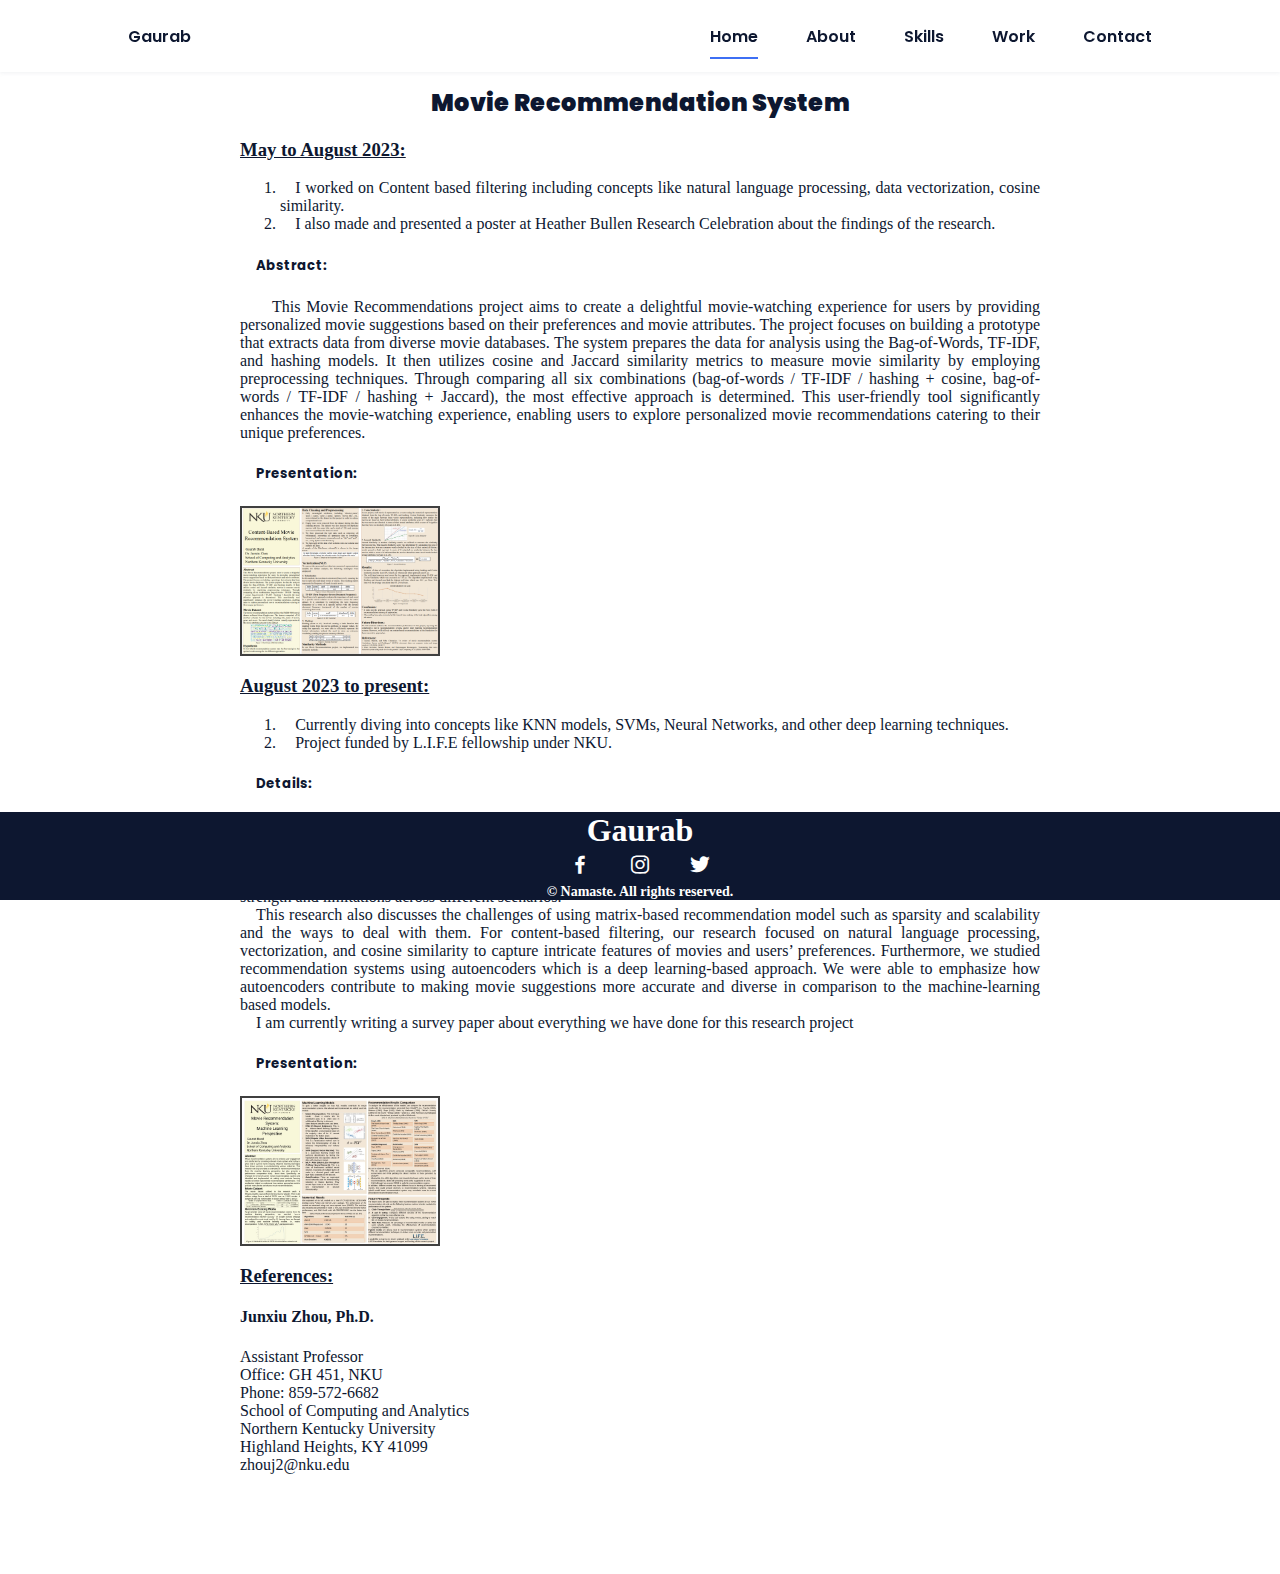
<file: mrs.html>
<!DOCTYPE html>
<html lang="en">
<head>
    <meta charset="UTF-8">
    <meta name="viewport" content="width=device-width, initial-scale=1.0">
    <title>B4RALGB Website</title>
    <link rel="stylesheet" href="assets/css/styles.css">
    <link href='https://cdn.jsdelivr.net/npm/boxicons@2.0.5/css/boxicons.min.css' rel='stylesheet'>
    <style>
        .top {
            display: flex;
            align-items: center;
            justify-content: center;
            margin: 0;
        }

        .container {
            margin-top: 60px;
            height: 135vh;
            width: 80%;
            max-width: 800px;
        }

        #footer_c {
        position: fixed;
        bottom: 0;
        width: 100%;
        text-align: center;
        padding: 0%;
        
        outline: 0%;
    }
    .footer ,.footer__social,.footer__title{
        padding: 0%;
        margin: 0%;
        outline: 0%;
    }
        p, h3, h4 {
            font-family: 'Times New Roman', Times, serif;
            text-align: justify;
        }
        h2{
            text-align: center;
            margin: 0;
            padding: 0;
        }
        .happylist{
            font-family: 'Times New Roman', Times, serif;
            text-align: justify;
        }
    </style>
</head>
<body>
    <div class = "top">
<!--===== HEADER =====-->
<header class="l-header">
    <nav class="nav bd-grid">
        <div>
            <a href="#" class="nav__logo">Gaurab</a>
        </div>

        <div class="nav__menu" id="nav-menu">
            <ul class="nav__list">
                <li class="nav__item"><a href="index.html" class="nav__link active-link">Home</a></li>
                <li class="nav__item"><a href="index.html#about" class="nav__link">About</a></li>
                <li class="nav__item"><a href="index.html#skills" class="nav__link">Skills</a></li>
                <li class="nav__item"><a href="index.html#work" class="nav__link">Work</a></li>
                <li class="nav__item"><a href="index.html#contact" class="nav__link">Contact</a></li>
            </ul>
        </div>
        <div class="nav__toggle" id="nav-toggle">
            <i class='bx bx-menu'></i>
        </div>
    </nav>
</header>
<div class="container">
    <br>
    <h2><b>Movie Recommendation System</b></h>
    <br>
    <h3 style="text-decoration: underline;">May to August 2023:</h3>
    <p style="text-indent: 2%;">
        <ol class = "happylist">
        <li style="text-indent: 2%;">I worked on Content based filtering including concepts like natural language processing, data vectorization, cosine similarity.</li>
        <li style="text-indent: 2%;">I also made and presented a poster at Heather Bullen Research Celebration about the findings of the research.</li>
        </ol>
        <h5 style="text-indent: 2%;">Abstract:</h5>
        <p style="text-indent: 4%;">This Movie Recommendations project aims to create a delightful movie-watching experience for users by providing personalized movie suggestions based on their preferences and movie attributes. The project focuses on building a prototype that extracts data from diverse movie databases. The system prepares the data for analysis using the Bag-of-Words, TF-IDF, and hashing models. It then utilizes cosine and Jaccard similarity metrics to measure movie similarity by employing preprocessing techniques. Through comparing all six combinations (bag-of-words / TF-IDF / hashing + cosine, bag-of-words / TF-IDF / hashing + Jaccard), the most effective approach is determined. This user-friendly tool significantly enhances the movie-watching experience, enabling users to explore personalized movie recommendations catering to their unique preferences.
        </p>
        <h5 style="text-indent: 2%;">Presentation:</h5>
        <p>
            <a href="assets/files/Poster_v3_Zhou.pdf" download="PresentationGaurabResearch.pdf">
                <img src="assets/files/mrs_zhou_piohoto.png" alt="Gaurab Research Presentation File" style="border: 2px solid rgba(0, 0, 0, 0.75); width: 200px; height: 150px;">
            </a>
        </p>
    </p>
    <h3 style="text-decoration: underline;">August 2023 to present:</h3>
    <ol class = "happylist">
        <li style="text-indent: 2%;">Currently diving into concepts like KNN models, SVMs, Neural Networks, and other deep learning techniques.</li> 
        <li style="text-indent: 2%;">Project funded by L.I.F.E fellowship under NKU.</li>
    </ol>
    <h5 style="text-indent: 2%;">Details:</h5>
    <p style="text-indent: 2%;">Our research primarily focuses on collaborative filtering strategies such as matrix factorization, Singular Value Decomposition (SVD), K-means clustering, and K-Nearest Neighbors. These methods look for similarity in the user-movie interaction to generate accurate movie recommendations. A detailed evaluation of each method’s performance is conducted by calculating the time it takes for the model to run and the mean square error of the engine which is then used to highlight strength and limitations across different scenarios.</p>
    <p style="text-indent: 2%;">This research also discusses the challenges of using matrix-based recommendation model such as sparsity and scalability and the ways to deal with them. For content-based filtering, our research focused on natural language processing, vectorization, and cosine similarity to capture intricate features of movies and users’ preferences. Furthermore, we studied recommendation systems using autoencoders which is a deep learning-based approach. We were able to emphasize how autoencoders contribute to making movie suggestions more accurate and diverse in comparison to the machine-learning based models. </p>
    <p style="text-indent: 2%;"> I am currently writing a survey paper about everything we have done for this research project</p>
    <h5 style="text-indent: 2%;">Presentation:</h5>
        <p>
            <a href="assets/files/p2.pdf" download="PresentationGaurabResearch.pdf">
                <img src="assets/files/p2.jpg" alt="Gaurab Research Presentation File" style="border: 2px solid rgba(0, 0, 0, 0.75); width: 200px; height: 150px;">
            </a>
        </p>

    <h3 style="text-decoration: underline;">References:</h3>
    <h4>Junxiu Zhou, Ph.D.</h4>
    <p>Assistant Professor</p>
    <p>Office: GH 451, NKU</p>
    <p>Phone: 859-572-6682</p>
    <p>School of Computing and Analytics</p>
    <p>Northern Kentucky University</p>
    <p>Highland Heights, KY 41099</p>
    <address style="font-family: 'Times New Roman', Times, serif; font-style: normal;">zhouj2@nku.edu</address>
    <br>
    <br>
    <br>
    <br>
</div>
</div>
<div id = "footer_c">
<!--===== FOOTER =====-->
<footer class="footer">
    <p class="footer__title" style="text-align: center;">Gaurab</p>
    <div class="footer__social">
        <a href="https://www.facebook.com/gauurab/" class="footer__icon"><i class='bx bxl-facebook' ></i></a>
        <a href="https://www.instagram.com/gauurab/" class="footer__icon"><i class='bx bxl-instagram' ></i></a>
        <a href="https://twitter.com/gaurabbaral5" class="footer__icon"><i class='bx bxl-twitter' ></i></a>
    </div>
    <p class="footer__copy" style="text-align: center;">&#169; Namaste. All rights reserved.</p>
</footer>
</div>
</body>
</html>
</file>
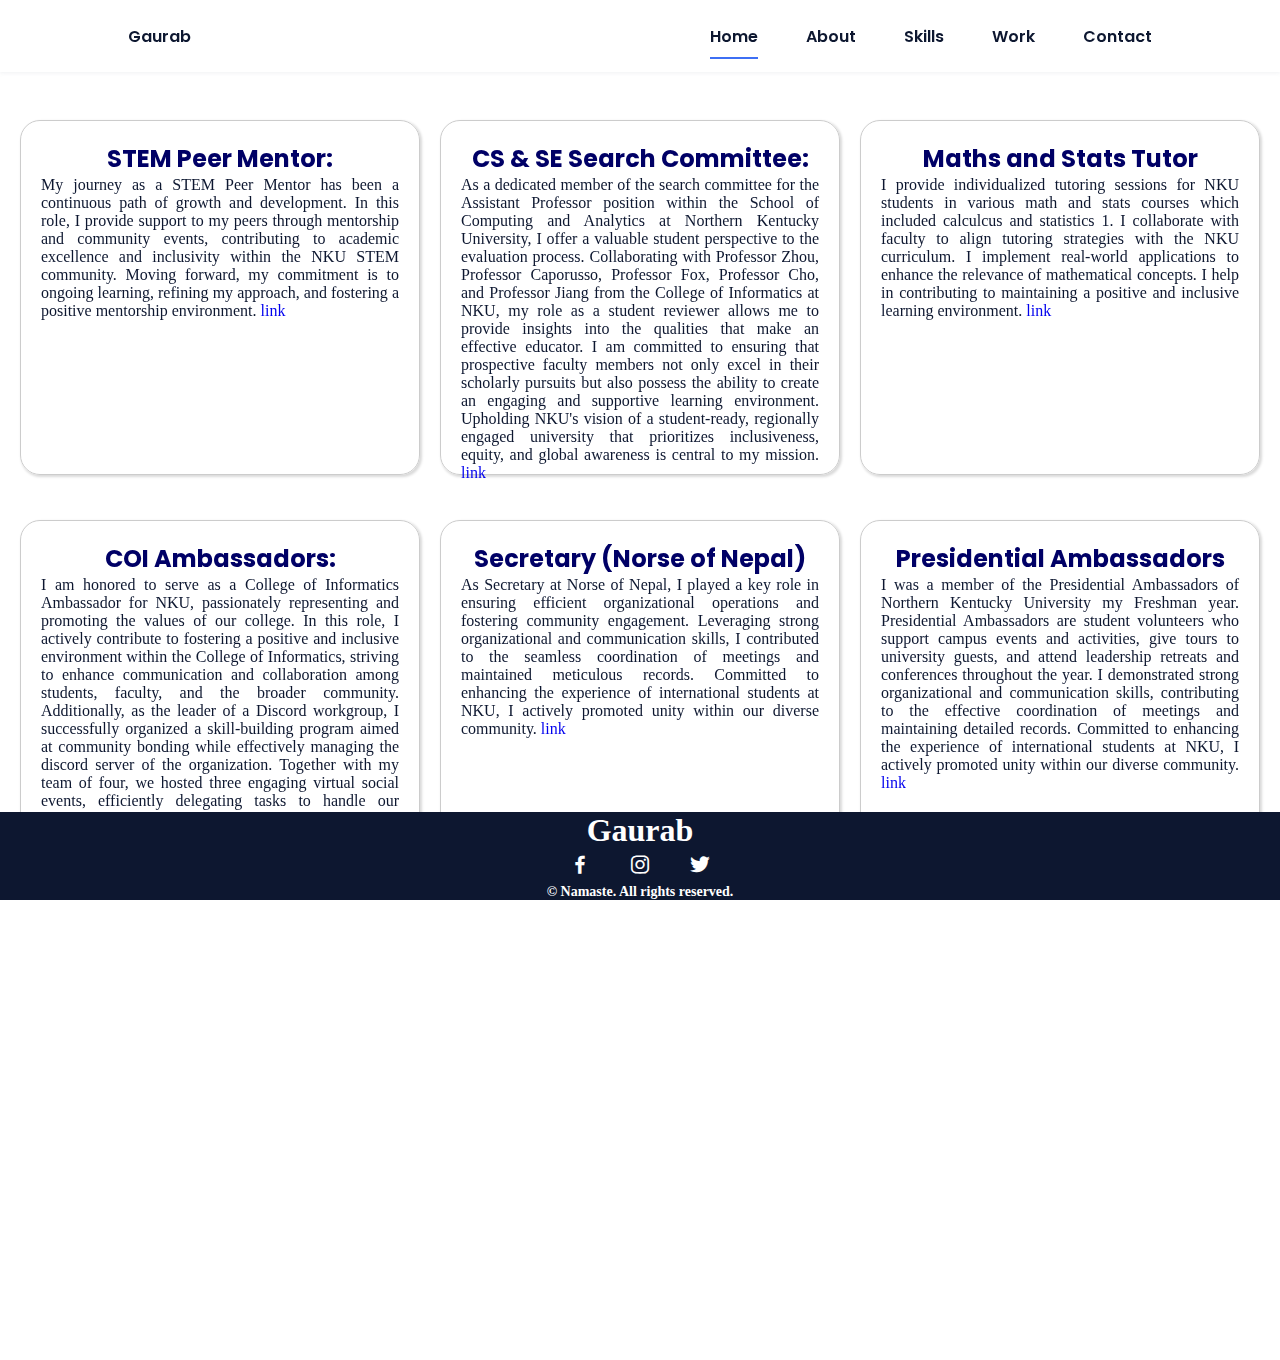
<file: nku.html>
<!DOCTYPE html>
<html lang="en">
<head>
    <meta charset="UTF-8">
    <meta name="viewport" content="width=device-width, initial-scale=1.0">
    <title>B4RALGB Website</title>
    <link rel="stylesheet" href="assets/css/styles.css">
    <link href='https://cdn.jsdelivr.net/npm/boxicons@2.0.5/css/boxicons.min.css' rel='stylesheet'>
    <style>
        body::before {
    content: '';
    position: fixed;
    top: 0;
    left: 0;
    width: 100%;
    height: 100%;
    background-image: url("https://nkytribune.com/wp-content/uploads/2015/11/CRCnight.jpg");
    background-repeat: no-repeat;
    background-size: cover;
    background-position: left;
    opacity: 0.125; /* Adjust the opacity value (0 to 1) as needed */
    z-index: -2; /* Place the pseudo-element below the content */
}
body {
    margin: 0;
    padding: 0;
}

        .top {
            display: flex;
            align-items: center;
            justify-content: center;
            margin: 0;
        }

        .grid-container {
            margin-top: 100px;
            height: 140vh;
            width: 100%;
            max-width: 1400px;
        }

        #footer_c {
        position: fixed;
        bottom: 0;
        width: 100%;
        text-align: center;
        padding: 0;
        z-index: 999;
        
        outline: 0%;
    }
    footer{
        padding: 20px;
    }
    .footer ,.footer__social,.footer__title{
        padding: 0%;
        margin: 0%;
        outline: 0%;
    }
        p, h3, h4 {
            font-family: 'Times New Roman', Times, serif;
            text-align: justify;
        }
        h2{
            text-align: center;
            margin: 0;
            padding: 0;
        }
        .happylist{
            font-family: 'Times New Roman', Times, serif;
            text-align: justify;
        }
        .grid-container {
            z-index: 2;
      display: grid;
      grid-template-columns: repeat(3, 1fr);
      grid-template-rows: repeat(2, 100px); /* Adjust the height as needed */
      gap: 10px; /* Adjust the gap between cells as needed */
      padding: 20px;
      column-gap: 20px;
      row-gap: 300px;
    }

    .grid-item {
    position: relative;
    border: 1px solid #ccc;
    padding: 20px;
    text-align: center;
    border-radius: 20px;
    box-shadow: rgba(0, 0, 0, 0.15) 1.95px 1.95px 2.6px;
    transition: transform 0.3s ease;
    height: 355px;
}

.grid-item::before {
    content: '';
    position: absolute;
    top: 0;
    left: 0;
    width: 100%;
    height: 100%;
    background-image: url("https://coolbackgrounds.io/images/backgrounds/index/sea-edge-79ab30e2.png");
    background-repeat: no-repeat;
    background-size: cover;
    background-position: left;
    opacity: 0; /* Adjust the opacity value (0 to 1) as needed */
    transition: opacity 0.3s;
    border-radius: 20px;
    z-index: -2;
}

.grid-item:hover::before {
    opacity: 0.3;
}

.grid-item:hover {
  transform: scale(1.1); /* Adjust the scale factor as needed */
}
#last{
    margin-bottom: 60px;
}
h2{
    color: #000066;
}


@media screen and (max-width: 768px) {
  .grid-container {
    grid-template-columns: 1fr; /* Single column for smaller screens */
    grid-template-rows: repeat(4,420px); /* Adjust the height as needed */
    row-gap: 20px; /* Adjust the gap between cells as needed */
  }

  .grid-item {
    height: auto; /* Auto height for smaller screens */
  }
}

    </style>
</head>
<body>
    <div class = "top">
        <!--===== HEADER =====-->
        <header class="l-header">
            <nav class="nav bd-grid">
                <div>
                    <a href="#" class="nav__logo">Gaurab</a>
                </div>
        
                <div class="nav__menu" id="nav-menu">
                    <ul class="nav__list">
                        <li class="nav__item"><a href="index.html" class="nav__link active-link">Home</a></li>
                        <li class="nav__item"><a href="index.html#about" class="nav__link">About</a></li>
                        <li class="nav__item"><a href="index.html#skills" class="nav__link">Skills</a></li>
                        <li class="nav__item"><a href="index.html#work" class="nav__link">Work</a></li>
                        <li class="nav__item"><a href="index.html#contact" class="nav__link">Contact</a></li>
                    </ul>
                </div>
                <div class="nav__toggle" id="nav-toggle">
                    <i class='bx bx-menu'></i>
                </div>
            </nav>
        </header>
        <div class="grid-container">
            <div class="grid-item">
                <h2>STEM Peer Mentor:</h2>
                <p>
                    My journey as a STEM Peer Mentor has been a continuous path of growth and development. In this role, I provide support to my peers through mentorship and community events, contributing to academic excellence and inclusivity within the NKU STEM community. Moving forward, my commitment is to ongoing learning, refining my approach, and fostering a positive mentorship environment.
                <a href = "https://www.nku.edu/academics/artsci/about/centers/cinsam/nkustudents/peermentors.html">link</a>
                </p>
            </div>
            <div class="grid-item">
                <h2>CS & SE Search Committee:</h2>
                <p>
                    As a dedicated member of the search committee for the Assistant Professor position within the School of Computing and Analytics at Northern Kentucky University, I offer a valuable student perspective to the evaluation process. Collaborating with Professor Zhou, Professor Caporusso, Professor Fox, Professor Cho, and Professor Jiang from the College of Informatics at NKU, my role as a student reviewer allows me to provide insights into the qualities that make an effective educator. I am committed to ensuring that prospective faculty members not only excel in their scholarly pursuits but also possess the ability to create an engaging and supportive learning environment. Upholding NKU's vision of a student-ready, regionally engaged university that prioritizes inclusiveness, equity, and global awareness is central to my mission.
                    <a href = "https://jobs.nku.edu/postings/13477">link</a>

                    
                </p>
            </div>
            <div class="grid-item">
                <h2>Maths and Stats Tutor</h2>
                <p>
                    I provide individualized tutoring sessions for NKU students in various math and stats courses which included calculcus and statistics 1.
                    I collaborate with faculty to align tutoring strategies with the NKU curriculum.
                    I implement real-world applications to enhance the relevance of mathematical concepts.
                    I help in contributing to maintaining a positive and inclusive learning environment.
                    <a href = "https://www.nku.edu/academics/artsci/about/departments/math/beyond/tutoring.html">link</a>

               </p>

            </div>
            <div class="grid-item">
                <h2>COI Ambassadors:</h2>
                <p>
                    I am honored to serve as a College of Informatics Ambassador for NKU, passionately representing and promoting the values of our college. In this role, I actively contribute to fostering a positive and inclusive environment within the College of Informatics, striving to enhance communication and collaboration among students, faculty, and the broader community. 
                    Additionally, as the leader of a Discord workgroup, I successfully organized a skill-building program aimed at community bonding while effectively managing the discord server of the organization. Together with my team of four, we hosted three engaging virtual social events, efficiently delegating tasks to handle our weekly duties.
                    <a href = "https://nku.edu/academics/informatics/beyond/student-organizations/coiambassadors.html">link</a>
                </p>
            </div>
            
            <div class="grid-item">
                <h2>Secretary (Norse of Nepal)</h2>
                <p>
                    As Secretary at Norse of Nepal, I played a key role in ensuring efficient organizational operations and fostering community engagement. Leveraging strong organizational and communication skills, I contributed to the seamless coordination of meetings and maintained meticulous records. Committed to enhancing the experience of international students at NKU, I actively promoted unity within our diverse community.
                    <a href = "https://www.instagram.com/norse_of_nepal/">link</a>
                </p>

            </div>
            <div class="grid-item"><span id = "last">
                <h2>Presidential Ambassadors</h2>
                <p>
                    I was a member of the Presidential Ambassadors of Northern Kentucky University my Freshman year. Presidential Ambassadors are student volunteers who support campus events and activities, give tours to university guests, and attend leadership retreats and conferences throughout the year.
                    I demonstrated strong organizational and communication skills, contributing to the effective coordination of meetings and maintaining detailed records. Committed to enhancing the experience of international students at NKU, I actively promoted unity within our diverse community.    
                    <a href = "https://inside.nku.edu/presidentialambassadors.html">link</a>

                </p>
                <br>
                <br>
                <br>
                <br>
            </span>
            </div>
          </div>
         
    <div id = "footer_c">
        <!--===== FOOTER =====-->
        <footer class="footer">
            <p class="footer__title" style="text-align: center;">Gaurab</p>
            <div class="footer__social">
                <a href="https://www.facebook.com/gauurab/" class="footer__icon"><i class='bx bxl-facebook' ></i></a>
                <a href="https://www.instagram.com/gauurab/" class="footer__icon"><i class='bx bxl-instagram' ></i></a>
                <a href="https://twitter.com/gaurabbaral5" class="footer__icon"><i class='bx bxl-twitter' ></i></a>
            </div>
            <p class="footer__copy" style="text-align: center;">&#169; Namaste. All rights reserved.</p>
        </footer>
        </div>
        </body>
        </html>
</file>
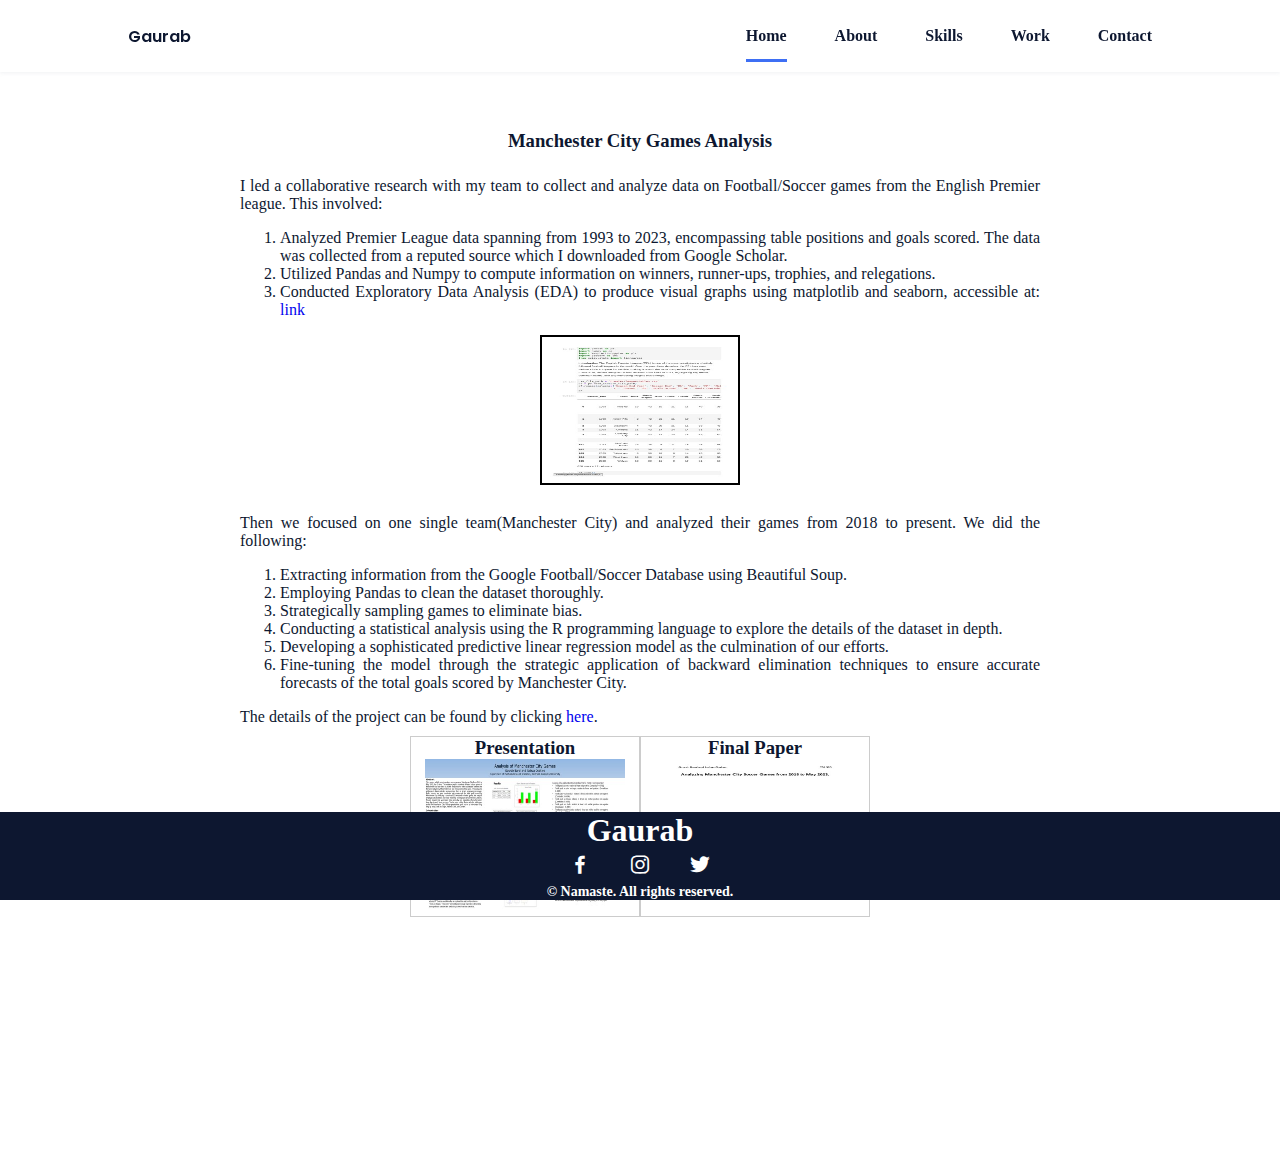
<file: Rprogram.html>
<!DOCTYPE html>
<html lang="en">
<head>
    <meta charset="UTF-8">
    <meta name="viewport" content="width=device-width, initial-scale=1.0">
    <title>B4RALGB Website</title>
    <link rel="stylesheet" href="assets/css/styles.css">
    <link href='https://cdn.jsdelivr.net/npm/boxicons@2.0.5/css/boxicons.min.css' rel='stylesheet'>
    <style>
        .top {
            display: flex;
            align-items: center;
            justify-content: center;
            
        }

        .container {
            margin-top: 80px;
            height: 120vh;
            width: 80%;
            max-width: 800px;
        }

        .column {
            flex: 1;
            border: 1px solid #ccc;
            box-sizing: border-box;
            text-align: center;
        }
        #footer_c {
        position: fixed;
        bottom: 0;
        width: 100%;
        text-align: center;
        padding: 0%;
        margin: 0%;
        outline: 0%;
    }
    .footer ,.footer__social, .footer__title{
        padding: 0%;
        margin: 0%;
        outline: 0%;
    }
        p, li, h3 {
            font-family: 'Times New Roman', Times, serif;
            text-align: justify;
        }
        .column-container{
            display: flex;
            width: 60%;
            margin: auto;
            padding: 10px;
            justify-content: space-around;

        }
        h3{
            text-align: center;
            margin: 0;
            padding: 2;
        }
        .column p {
            display: inline-block;
        }
    </style>
</head>
<body>
    <div class = "top">
<!--===== HEADER =====-->
<header class="l-header">
    <nav class="nav bd-grid">
        <div>
            <a href="#" class="nav__logo">Gaurab</a>
        </div>

        <div class="nav__menu" id="nav-menu">
            <ul class="nav__list">
                <li class="nav__item"><a href="index.html" class="nav__link active-link">Home</a></li>
                <li class="nav__item"><a href="index.html#about" class="nav__link">About</a></li>
                <li class="nav__item"><a href="index.html#skills" class="nav__link">Skills</a></li>
                <li class="nav__item"><a href="index.html#work" class="nav__link">Work</a></li>
                <li class="nav__item"><a href="index.html#contact" class="nav__link">Contact</a></li>
            </ul>
        </div>

        <div class="nav__toggle" id="nav-toggle">
            <i class='bx bx-menu'></i>
        </div>
    </nav>
</header>

<div class="container">
    <br>
    <br>
    <h3>Manchester City Games Analysis</h3>
    <br>
    <p>I led a collaborative research with my team to collect and analyze data on Football/Soccer games from the English Premier league. This involved:</p>
    <ol>
        <li>Analyzed Premier League data spanning from 1993 to 2023, encompassing table positions and goals scored. The data was collected from a reputed source which I downloaded from Google Scholar.</li>
        <li> Utilized Pandas and Numpy to compute information on winners, runner-ups, trophies, and relegations. </li>
        <li>Conducted Exploratory Data Analysis (EDA) to produce visual graphs using matplotlib and seaborn, accessible at: 
            <a href = "EPL.html">link</a></li>
    </ol>
    <p style="align-items: center; display: flex;
    justify-content: center;">
        <a href="assets/files/EPL.pdf" download="EPL.pdf">
            <embed src="assets/img/epl.jpg" type="image/jpg" width="200" height="150" style="border: 2px solid black;">
        </a>
    </p>
    <br>
    <p>Then we focused on one single team(Manchester City) and analyzed their games from 2018 to present. We did the following:</p>

<ol>
    <li>Extracting information from the Google Football/Soccer Database using Beautiful Soup.</li>
    <li>Employing Pandas to clean the dataset thoroughly.</li>
    <li>Strategically sampling games to eliminate bias.</li>
    <li>Conducting a statistical analysis using the R programming language to explore the details of the dataset in depth.</li>
    <li>Developing a sophisticated predictive linear regression model as the culmination of our efforts.</li>
    <li>Fine-tuning the model through the strategic application of backward elimination techniques to ensure accurate forecasts of the total goals scored by Manchester City.</li>
</ol>

<p>The details of the project can be found by clicking <a href="https://github.com/Gaurab-B/Manchester_City_Linear_Regression" target="_blank">here</a>.</p>
<div class = "column-container">
    <div class="column">
        <h3>Presentation</h3>
        <p>
            <a href="assets/files/final_data.pdf" download="PresentationManchesterCity.pdf">
                <embed src="assets/files/final_Data.jpg" type="image/jpg" width="200" height="150">
            </a>
        </p>
    </div>
    <div class="column">
        <h3>Final Paper</h3>
        <p>
            <a href="assets/files/Final_Everything_included.pdf" download="FinalPaperManchesterCity.pdf">
                <embed src="assets/files/final_everything.jpg" type="image/jpg" width="200" height="150">
            </a>
        </p>
    </div>
    <br>
    <br>
    <br>
    <br>
</div>
</div>
</div>

<div id = "footer_c">
<!--===== FOOTER =====-->
<footer class="footer">
    <p class="footer__title" style="text-align: center;">Gaurab</p>
    <div class="footer__social">
        <a href="https://www.facebook.com/gauurab/" class="footer__icon"><i class='bx bxl-facebook' ></i></a>
        <a href="https://www.instagram.com/gauurab/" class="footer__icon"><i class='bx bxl-instagram' ></i></a>
        <a href="https://twitter.com/gaurabbaral5" class="footer__icon"><i class='bx bxl-twitter' ></i></a>
    </div>
    <p class="footer__copy" style="text-align: center;">&#169; Namaste. All rights reserved.</p>
</footer>
</div>

</body>
</html>
</file>
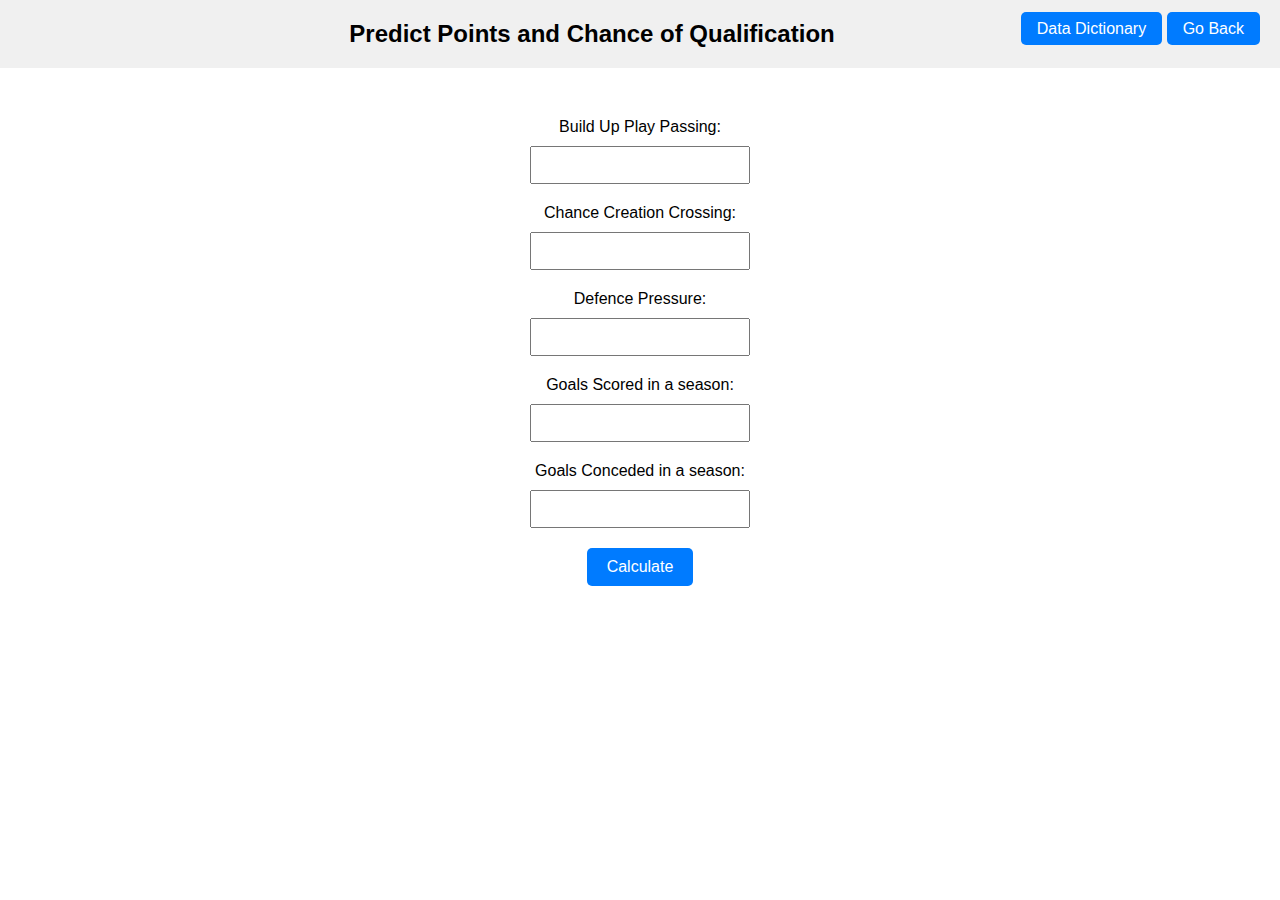
<file: regressiongames/all.html>
<!DOCTYPE html>
<html lang="en">
<head>
    <meta charset="UTF-8">
    <meta name="viewport" content="width=device-width, initial-scale=1.0">
    <title>Regression Calculators</title>
    <style>
    body {
        font-family: Arial, sans-serif;
        margin: 0;
        padding: 0;
        text-align: center;
    }
    nav {
        background-color: #f0f0f0;
        padding: 20px 0; /* Add padding to top and bottom */
    }
    .title {
        font-size: 24px;
        font-weight: bold;
        margin-top: 0; /* Remove margin-top */
        margin-bottom: 0; /* Remove margin-bottom */
    }
    .go-back-container {
        position: absolute;
        top: 20px;
        right: 20px;
    }
    .go-back {
        font-size: 16px;
        text-decoration: none;
        color: #fff;
        background-color: #007bff;
        padding: 8px 16px;
        border-radius: 5px;
    }
    .go-back:hover {
        background-color: #0056b3;
    }
    .form-container {
        margin-top: 50px;
    }
    .form-label {
        display: block;
        margin-bottom: 10px;
    }
    .form-input {
        padding: 8px;
        margin-bottom: 20px;
        width: 200px;
        font-size: 16px;
    }
    .button {
        padding: 10px 20px;
        font-size: 16px;
        margin: 0 10px;
        cursor: pointer;
        border: none;
        border-radius: 5px;
        background-color: #007bff;
        color: #fff;
    }
    .button:hover {
        background-color: #0056b3;
    }
    .total-points,
    .result {
        margin-top: 20px;
        font-size: 18px;
    }
    #himalaya {
        position: fixed;
        bottom: 0;
        left: 0;
        width: 100%;
        height: 50%; /* Adjust the height as needed */
        opacity: 0.1;
        z-index: -1;
    }
    .title {
    font-size: 24px;
    font-weight: bold;
    margin-top: 0; /* Remove margin-top */
    margin-bottom: 0; /* Remove margin-bottom */
    margin-right: calc(80px + 16px); /* Add margin-right to maintain distance from .go-back-container */
}
</style>
</head>
<body>
    <nav>
        <div class="title">Predict Points and Chance of Qualification</div>
        <div class="go-back-container">
            <a href="DATA_DICTIONARY.html" class="go-back">Data Dictionary</a>
            <a href="mainpade.html" class="go-back">Go Back</a>
        </div>
    </nav>
    <div class="form-container">
        <!-- Combined Regression Form -->
        <form id="combinedRegressionForm">
            <label class="form-label" for="buildUpPlayPassing" title="This value must be between 0 and 100. Involves the passing accuracy and effectiveness of a team when moving the ball forward from defense to attack.">Build Up Play Passing:</label>
            <input class="form-input" type="number" id="buildUpPlayPassing" name="buildUpPlayPassing" required  min="0" max="100">
            <label class="form-label" for="chanceCreationCrossing" title="This value must be between 0 and 100.Refers to the ability of players to deliver accurate crosses into the opposition's penalty area, creating goal-scoring chances.">Chance Creation Crossing:</label>
            <input class="form-input" type="number" id="chanceCreationCrossing" name="chanceCreationCrossing" required min="0" max="100">
            <label class="form-label" for="defencePressure" title="This value must be between 0 and 100. The level of pressure applied by a team to regain possession or disrupt the opponent's build-up play.">Defence Pressure:</label>
            <input class="form-input" type="number" id="defencePressure" name="defencePressure" required min="0" max="100">
            <label class="form-label" for="goalsScored" title=" This value must be greater than 0. The total number of goals a team has scored in a given period or competition.">Goals Scored in a season:</label>
            <input class="form-input" type="number" id="goalsScored" name="goalsScored" required min="0" >
            <label class="form-label" for="goalsConceded" title="This value must be greater than 0.The total number of goals a team has allowed the opposition to score in a given period or competition.">Goals Conceded in a season:</label>
            <input class="form-input" type="number" id="goalsConceded" name="goalsConceded" required min="0" >
        </form>
        <button class="button" type="submit" form="combinedRegressionForm">Calculate</button>
        <div class="total-points" id="totalPointsText"></div>
        <div class="result" id="probabilityText"></div>
        
    </div>

    <script>
        // Combined Regression Form Submission
        document.getElementById("combinedRegressionForm").addEventListener("submit", function(event) {
            event.preventDefault();
    
            var formData = new FormData(event.target);
            var buildUpPlayPassing = parseFloat(formData.get("buildUpPlayPassing"));
            var chanceCreationCrossing = parseFloat(formData.get("chanceCreationCrossing"));
            var defencePressure = parseFloat(formData.get("defencePressure"));
            var goalsScored = parseFloat(formData.get("goalsScored"));
            var goalsConceded = parseFloat(formData.get("goalsConceded"));
    
            // Linear Regression coefficients
            var linearIntercept = 67.3656;
            var linearCoefficients = {
                buildUpPlayPassing: -0.1759,
                chanceCreationCrossing: 0.1027,
                defencePressure: -0.1138,
                goalsScored: 0.5187,
                goalsConceded: -0.6375
            };
    
            // Logistic Regression coefficients
            var logisticIntercept = 10.73;
            var logisticCoefficients = {
                buildUpPlayPassing: -0.1090,
                goalsScored: 0.1612,
                goalsConceded: -0.3624
            };
    
            // Calculate Linear Regression total points
            var linearTotalPoints = linearIntercept +
                (linearCoefficients.buildUpPlayPassing * buildUpPlayPassing) +
                (linearCoefficients.chanceCreationCrossing * chanceCreationCrossing) +
                (linearCoefficients.defencePressure * defencePressure) +
                (linearCoefficients.goalsScored * goalsScored) +
                (linearCoefficients.goalsConceded * goalsConceded);
    
            // Calculate Logistic Regression probability
            var logisticZ = logisticIntercept +
                (logisticCoefficients.buildUpPlayPassing * buildUpPlayPassing) +
                (logisticCoefficients.goalsScored * goalsScored) +
                (logisticCoefficients.goalsConceded * goalsConceded);
    
            var logisticProbability = Math.exp(logisticZ) / (1 + Math.exp(logisticZ));
    
            // Round off to 4 decimal places
            linearTotalPoints = Math.round(linearTotalPoints * 10000) / 10000;
            logisticProbability = Math.round(logisticProbability * 10000) / 100;
    
            // Display results to the user
            var totalPointsText = document.getElementById("totalPointsText");
            var probabilityText = document.getElementById("probabilityText");
            totalPointsText.textContent = "Total Points: " + linearTotalPoints.toFixed(2);
            probabilityText.textContent = "Probability of Qualifying for Champions League: " + logisticProbability.toFixed(2) + "%";
            totalPointsText.style.display = "block";
            probabilityText.style.display = "block";
        });
    </script>
</body>
</html>
</file>
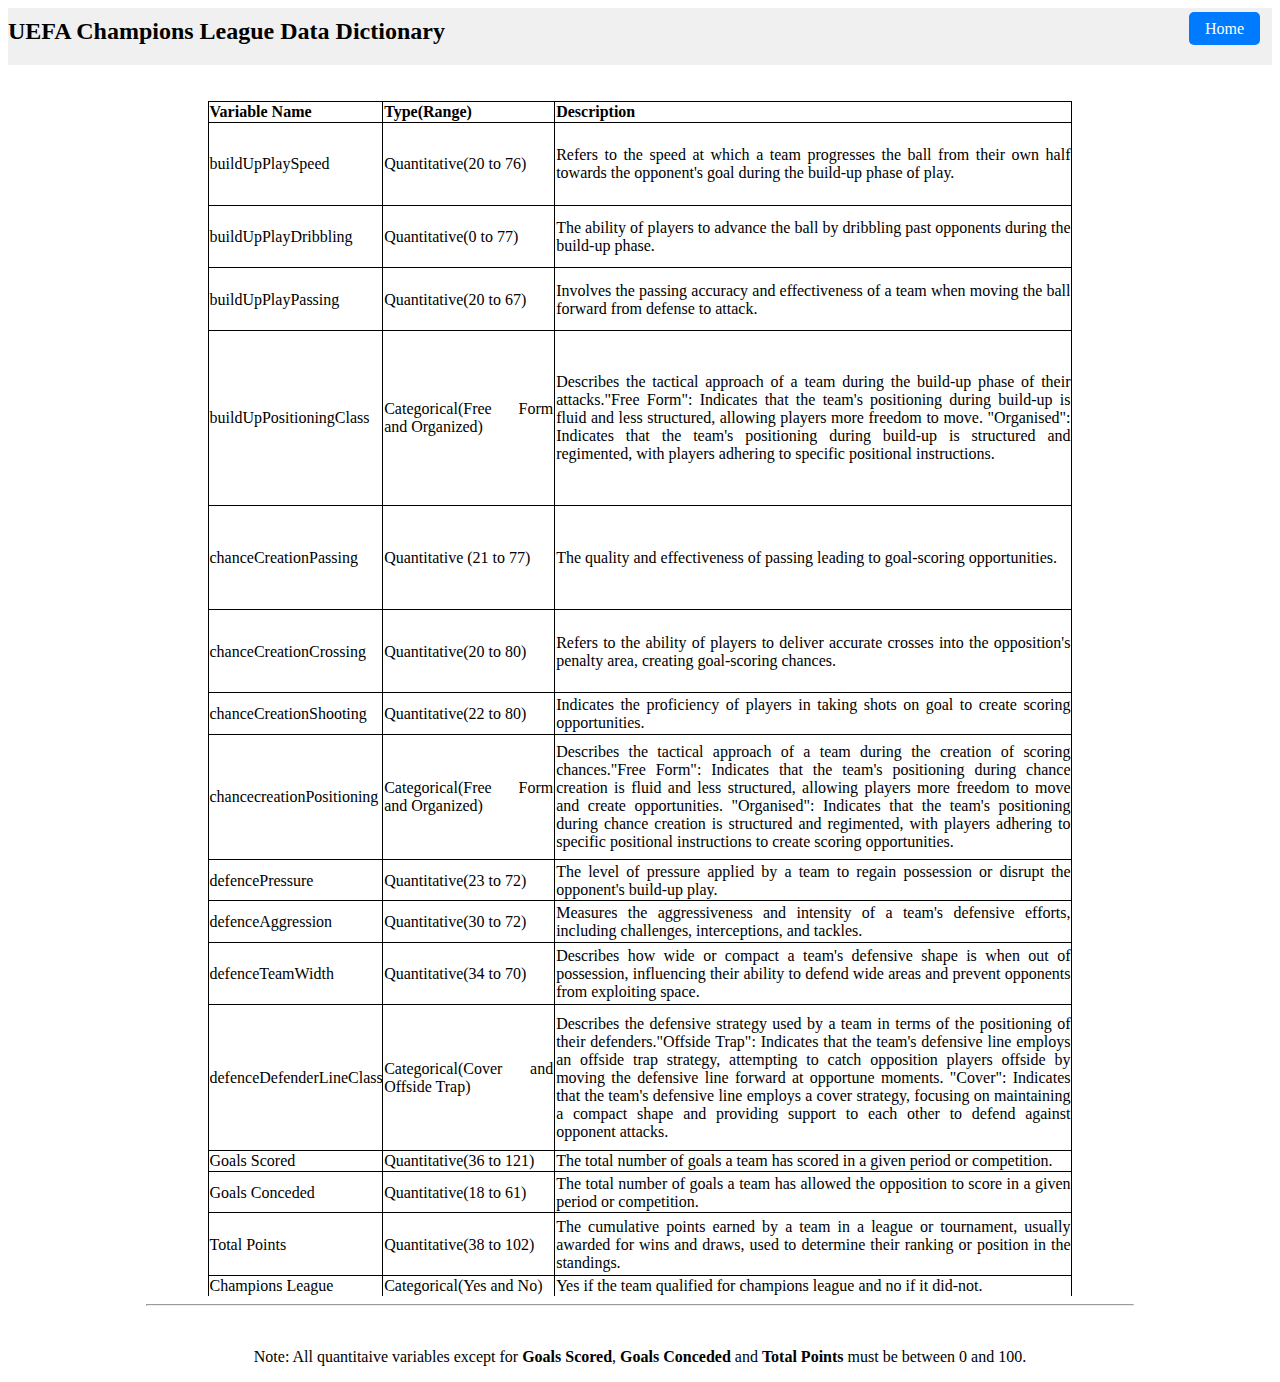
<file: regressiongames/DATA_DICTIONARY.html>
<html xmlns:o="urn:schemas-microsoft-com:office:office"
xmlns:x="urn:schemas-microsoft-com:office:excel"
xmlns="http://www.w3.org/TR/REC-html40">

<head>
<meta http-equiv=Content-Type content="text/html; charset=windows-1252">
<meta name=ProgId content=Excel.Sheet>
<meta name=Generator content="Microsoft Excel 15">
<link rel=File-List href="DATA_DICTIONARY_files/filelist.xml">
<style id="DATA_DICTIONARY_22001_Styles">
<!--table
	{mso-displayed-decimal-separator:"\.";
	mso-displayed-thousand-separator:"\,";}
.xl1522001
	{padding-top:1px;
	padding-right:1px;
	padding-left:1px;
	mso-ignore:padding;
	color:black;
	font-size:11.0pt;
	font-weight:400;
	font-style:normal;
	text-decoration:none;
	font-family:Calibri, sans-serif;
	mso-font-charset:0;
	mso-number-format:General;
	text-align:general;
	vertical-align:bottom;
	mso-background-source:auto;
	mso-pattern:auto;
	white-space:nowrap;}
.xl6322001
	{padding-top:1px;
	padding-right:1px;
	padding-left:1px;
	mso-ignore:padding;
	color:black;
	font-size:12.0pt;
	font-weight:400;
	font-style:normal;
	text-decoration:none;
	font-family:"Times New Roman", serif;
	mso-font-charset:0;
	mso-number-format:General;
	text-align:justify;
	vertical-align:middle;
	border:.5pt solid black;
	mso-background-source:auto;
	mso-pattern:auto;
	white-space:normal;}
.xl6422001
	{padding-top:1px;
	padding-right:1px;
	padding-left:1px;
	mso-ignore:padding;
	color:black;
	font-size:12.0pt;
	font-weight:400;
	font-style:normal;
	text-decoration:none;
	font-family:"Times New Roman", serif;
	mso-font-charset:0;
	mso-number-format:General;
	text-align:justify;
	vertical-align:middle;
	border-top:none;
	border-right:.5pt solid black;
	border-bottom:none;
	border-left:.5pt solid black;
	mso-background-source:auto;
	mso-pattern:auto;
	white-space:normal;}
    .go-back {
            margin-top: 20px;
            font-size: 16px;
        }
        .go-back-container {
    position: absolute;
    top: 20px;
    right: 20px;
}

.go-back {
    font-size: 16px;
    text-decoration: none;
    color: #fff; /* Text color */
    background-color: #007bff; /* Background color */
    padding: 8px 16px; /* Adjust padding */
    border-radius: 5px; /* Add rounded corners */
}

.go-back:hover {
    background-color: #0056b3; /* Change background color on hover */
}
nav {
        background-color: #f0f0f0;
        padding: 20px 0; /* Add padding to top and bottom */
    }
    .title {
    font-size: 24px;
    font-weight: bold;
    margin-top: -10; /* Remove margin-top */
    margin-bottom: 0; /* Remove margin-bottom */
    margin-right: calc(80px + 16px); /* Add margin-right to maintain distance from .go-back-container */
}
-->
</style>
</head>

<body>
    <nav>
    <div class="title">UEFA Champions League Data Dictionary</div>
    <div class="go-back-container">
        <a href="mainpade.html" class="go-back">Home</a>
    </div>
</nav>
<br>
<br>
<!--[if !excel]>&nbsp;&nbsp;<![endif]-->
<!--The following information was generated by Microsoft Excel's Publish as Web
Page wizard.-->
<!--If the same item is republished from Excel, all information between the DIV
tags will be replaced.-->
<!----------------------------->
<!--START OF OUTPUT FROM EXCEL PUBLISH AS WEB PAGE WIZARD -->
<!----------------------------->

<div id="DATA_DICTIONARY_22001" align=center x:publishsource="Excel">

<table border=0 cellpadding=0 cellspacing=0 width=864 style='border-collapse:
 collapse;table-layout:fixed;width:648pt'>
 <col width=175 style='mso-width-source:userset;mso-width-alt:6229;width:131pt'>
 <col width=172 style='mso-width-source:userset;mso-width-alt:6115;width:129pt'>
 <col width=517 style='mso-width-source:userset;mso-width-alt:18375;width:388pt'>
 <tr height=21 style='height:15.6pt'>
  <td height=21 class=xl6322001 width=175 style='height:15.6pt;width:131pt'><b>Variable
  Name</b></td>
  <td class=xl6322001 width=172 style='border-left:none;width:129pt'><b> Type(Range) </b></td>
  <td class=xl6322001 width=517 style='border-left:none;width:388pt'><b>Description</b></td>
 </tr>
 <tr height=83 style='height:62.4pt'>
  <td height=83 class=xl6322001 width=175 style='height:62.4pt;border-top:none;
  width:131pt'>buildUpPlaySpeed</td>
  <td class=xl6322001 width=172 style='border-top:none;border-left:none;
  width:129pt'>Quantitative(20 to 76)</td>
  <td class=xl6322001 width=517 style='border-top:none;border-left:none;
  width:388pt'>Refers to the speed at which a team progresses the ball from
  their own half towards the opponent's goal during the build-up phase of play.</td>
 </tr>
 <tr height=62 style='height:46.8pt'>
  <td height=62 class=xl6322001 width=175 style='height:46.8pt;border-top:none;
  width:131pt'>buildUpPlayDribbling</td>
  <td class=xl6322001 width=172 style='border-top:none;border-left:none;
  width:129pt'>Quantitative(0 to 77)</td>
  <td class=xl6322001 width=517 style='border-top:none;border-left:none;
  width:388pt'>The ability of players to advance the ball by dribbling past
  opponents during the build-up phase.</td>
 </tr>
 <tr height=62 style='height:46.8pt'>
  <td height=62 class=xl6322001 width=175 style='height:46.8pt;border-top:none;
  width:131pt'>buildUpPlayPassing</td>
  <td class=xl6322001 width=172 style='border-top:none;border-left:none;
  width:129pt'>Quantitative(20 to 67)</td>
  <td class=xl6322001 width=517 style='border-top:none;border-left:none;
  width:388pt'>Involves the passing accuracy and effectiveness of a team when
  moving the ball forward from defense to attack.</td>
 </tr>
 <tr height=100 style='height:131.6pt'>
  <td height=100 class=xl6322001 width=175 style='height:131.6pt;border-top:
  none;width:131pt'>buildUpPositioningClass</td>
  <td class=xl6322001 width=172 style='border-top:none;border-left:none;
  width:129pt'>Categorical(Free Form and Organized)</td>
  <td class=xl6322001 width=517 style='border-top:none;border-left:none;
  width:388pt'>Describes the tactical approach of a team during the build-up
  phase of their attacks.&quot;Free Form&quot;: Indicates that the team's
  positioning during build-up is fluid and less structured, allowing players
  more freedom to move. &quot;Organised&quot;: Indicates that the team's
  positioning during build-up is structured and regimented, with players
  adhering to specific positional instructions.</td>
 </tr>
 <tr height=104 style='height:78.0pt'>
  <td height=104 class=xl6322001 width=175 style='height:78.0pt;border-top:
  none;width:131pt'>chanceCreationPassing</td>
  <td class=xl6322001 width=172 style='border-top:none;border-left:none;
  width:129pt'>Quantitative (21 to 77)</td>
  <td class=xl6322001 width=517 style='border-top:none;border-left:none;
  width:388pt'>The quality and effectiveness of passing leading to goal-scoring
  opportunities.</td>
 </tr>
 <tr height=83 style='height:62.4pt'>
  <td height=83 class=xl6322001 width=175 style='height:62.4pt;border-top:none;
  width:131pt'>chanceCreationCrossing</td>
  <td class=xl6322001 width=172 style='border-top:none;border-left:none;
  width:129pt'>Quantitative(20 to 80)</td>
  <td class=xl6322001 width=517 style='border-top:none;border-left:none;
  width:388pt'>Refers to the ability of players to deliver accurate crosses
  into the opposition's penalty area, creating goal-scoring chances.</td>
 </tr>
 <tr height=42 style='height:31.2pt'>
  <td height=42 class=xl6322001 width=175 style='height:31.2pt;border-top:none;
  width:131pt'>chanceCreationShooting</td>
  <td class=xl6322001 width=172 style='border-top:none;border-left:none;
  width:129pt'>Quantitative(22 to 80)</td>
  <td class=xl6322001 width=517 style='border-top:none;border-left:none;
  width:388pt'>Indicates the proficiency of players in taking shots on goal to
  create scoring opportunities.</td>
 </tr>
 <tr height=125 style='height:93.6pt'>
  <td height=125 class=xl6322001 width=175 style='height:93.6pt;border-top:
  none;width:131pt'>chancecreationPositioning</td>
  <td class=xl6322001 width=172 style='border-top:none;border-left:none;
  width:129pt'>Categorical(Free Form and Organized)</td>
  <td class=xl6322001 width=517 style='border-top:none;border-left:none;
  width:388pt'>Describes the tactical approach of a team during the creation of
  scoring chances.&quot;Free Form&quot;: Indicates that the team's positioning
  during chance creation is fluid and less structured, allowing players more
  freedom to move and create opportunities. &quot;Organised&quot;: Indicates
  that the team's positioning during chance creation is structured and
  regimented, with players adhering to specific positional instructions to
  create scoring opportunities.</td>
 </tr>
 <tr height=42 style='height:31.2pt'>
  <td height=42 class=xl6322001 width=175 style='height:31.2pt;border-top:none;
  width:131pt'>defencePressure</td>
  <td class=xl6322001 width=172 style='border-top:none;border-left:none;
  width:129pt'>Quantitative(23 to 72)</td>
  <td class=xl6322001 width=517 style='border-top:none;border-left:none;
  width:388pt'>The level of pressure applied by a team to regain possession or
  disrupt the opponent's build-up play.</td>
 </tr>
 <tr height=42 style='height:31.2pt'>
  <td height=42 class=xl6322001 width=175 style='height:31.2pt;border-top:none;
  width:131pt'>defenceAggression</td>
  <td class=xl6322001 width=172 style='border-top:none;border-left:none;
  width:129pt'>Quantitative(30 to 72)</td>
  <td class=xl6322001 width=517 style='border-top:none;border-left:none;
  width:388pt'>Measures the aggressiveness and intensity of a team's defensive
  efforts, including challenges, interceptions, and tackles.</td>
 </tr>
 <tr height=62 style='height:46.8pt'>
  <td height=62 class=xl6322001 width=175 style='height:46.8pt;border-top:none;
  width:131pt'>defenceTeamWidth</td>
  <td class=xl6322001 width=172 style='border-top:none;border-left:none;
  width:129pt'>Quantitative(34 to 70)</td>
  <td class=xl6322001 width=517 style='border-top:none;border-left:none;
  width:388pt'>Describes how wide or compact a team's defensive shape is when
  out of possession, influencing their ability to defend wide areas and prevent
  opponents from exploiting space.</td>
 </tr>
 <tr height=146 style='height:109.2pt'>
  <td height=146 class=xl6322001 width=175 style='height:109.2pt;border-top:
  none;width:131pt'>defenceDefenderLineClass</td>
  <td class=xl6322001 width=172 style='border-top:none;border-left:none;
  width:129pt'>Categorical(Cover and Offside Trap)</td>
  <td class=xl6322001 width=517 style='border-top:none;border-left:none;
  width:388pt'>Describes the defensive strategy used by a team in terms of the
  positioning of their defenders.&quot;Offside Trap&quot;: Indicates that the
  team's defensive line employs an offside trap strategy, attempting to catch
  opposition players offside by moving the defensive line forward at opportune
  moments. &quot;Cover&quot;: Indicates that the team's defensive line employs
  a cover strategy, focusing on maintaining a compact shape and providing
  support to each other to defend against opponent attacks.</td>
 </tr>
 <tr height=21 style='height:15.6pt'>
  <td height=21 class=xl6322001 width=175 style='height:15.6pt;border-top:none;
  width:131pt'>Goals Scored</td>
  <td class=xl6322001 width=172 style='border-top:none;border-left:none;
  width:129pt'>Quantitative(36 to 121)</td>
  <td class=xl6322001 width=517 style='border-top:none;border-left:none;
  width:388pt'>The total number of goals a team has scored in a given period or
  competition.</td>
 </tr>
 <tr height=42 style='height:31.2pt'>
  <td height=42 class=xl6322001 width=175 style='height:31.2pt;border-top:none;
  width:131pt'>Goals Conceded</td>
  <td class=xl6322001 width=172 style='border-top:none;border-left:none;
  width:129pt'>Quantitative(18 to 61)</td>
  <td class=xl6322001 width=517 style='border-top:none;border-left:none;
  width:388pt'>The total number of goals a team has allowed the opposition to
  score in a given period or competition.</td>
 </tr>
 <tr height=62 style='height:46.8pt'>
  <td height=62 class=xl6322001 width=175 style='height:46.8pt;border-top:none;
  width:131pt'>Total Points</td>
  <td class=xl6322001 width=172 style='border-top:none;border-left:none;
  width:129pt'>Quantitative(38 to 102)</td>
  <td class=xl6322001 width=517 style='border-top:none;border-left:none;
  width:388pt'>The cumulative points earned by a team in a league or
  tournament, usually awarded for wins and draws, used to determine their
  ranking or position in the standings.</td>
 </tr>
 <tr height=21 style='height:15.6pt'>
  <td height=21 class=xl6422001 width=175 style='height:15.6pt;width:131pt'>Champions
  League</td>
  <td class=xl6422001 width=172 style='border-left:none;width:129pt'>Categorical(Yes
  and No)</td>
  <td class=xl6422001 width=517 style='border-left:none;width:388pt'>Yes if the
  team qualified for champions league and no if it did-not.</td>
 </tr>
 <![if supportMisalignedColumns]>
 <tr height=0 style='display:none'>
  <td width=175 style='width:131pt'></td>
  <td width=172 style='width:129pt'></td>
  <td width=517 style='width:388pt'></td>
 </tr>
 <![endif]>
</table>
<hr style="width: 78%;">
<br>
<div style="width: 75%; margin: auto; text-align: center;">
    <p>Note: All quantitaive variables except for <b>Goals Scored</b>, <b>Goals Conceded</b> and <b>Total Points</b> must be between 0 and 100.</p>
</div>


<!----------------------------->
<!--END OF OUTPUT FROM EXCEL PUBLISH AS WEB PAGE WIZARD-->
<!----------------------------->
</body>

</html>
</file>
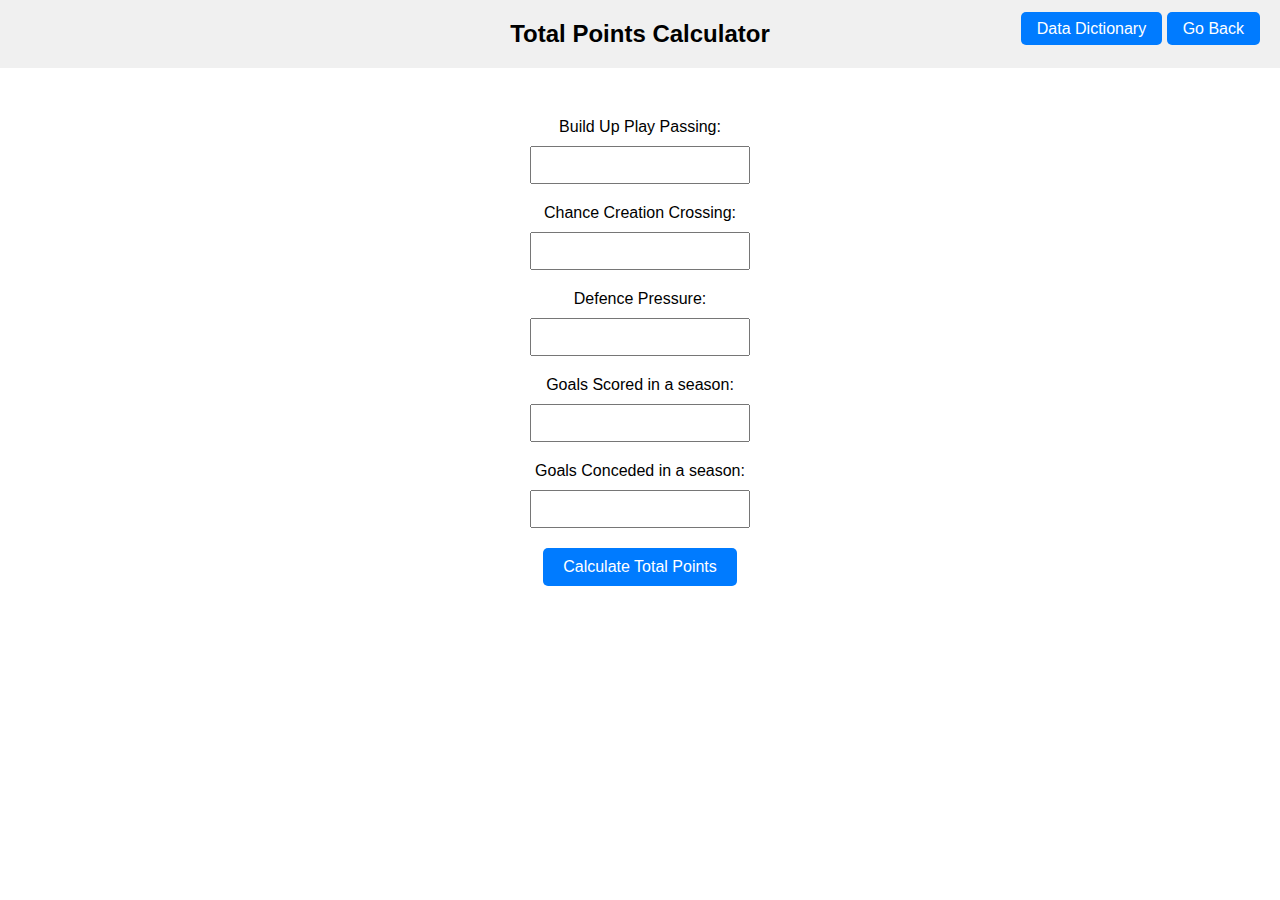
<file: regressiongames/linearregression.html>
<!DOCTYPE html>
<html lang="en">
<head>
    <meta charset="UTF-8">
    <meta name="viewport" content="width=device-width, initial-scale=1.0">
    <title>Regression Calculator</title>
    <style>
        body {
            font-family: Arial, sans-serif;
            margin: 0;
            padding: 0;
            text-align: center;
        }
        .title {
            font-size: 24px;
            font-weight: bold;
            margin-top: 20px;
        }
        .form-container {
            margin-top: 50px;
        }
        .form-label {
            display: block;
            margin-bottom: 10px;
        }
        .form-input {
            padding: 8px;
            margin-bottom: 20px;
            width: 200px;
            font-size: 16px;
        }
        .button {
            padding: 10px 20px;
            font-size: 16px;
            margin: 0 10px;
            cursor: pointer;
            border: none;
            border-radius: 5px;
            background-color: #007bff;
            color: #fff;
        }
        .button:hover {
            background-color: #0056b3;
        }
        .total-points {
            display: none;
            margin-top: 20px;
            font-size: 18px;
        }
        .go-back {
            margin-top: 20px;
            font-size: 16px;
        }
        .go-back-container {
    position: absolute;
    top: 20px;
    right: 20px;
}

.go-back {
    font-size: 16px;
    text-decoration: none;
    color: #fff; /* Text color */
    background-color: #007bff; /* Background color */
    padding: 8px 16px; /* Adjust padding */
    border-radius: 5px; /* Add rounded corners */
}

.go-back:hover {
    background-color: #0056b3; /* Change background color on hover */
}
nav {
        background-color: #f0f0f0;
        padding: 20px 0; /* Add padding to top and bottom */
    }
    .title {
        font-size: 24px;
        font-weight: bold;
        margin-top: 0; /* Remove margin-top */
        margin-bottom: 0; /* Remove margin-bottom */
    }
    </style>
</head>
<body>
    <nav>
        <div class="title">Total Points Calculator</div>
        <div class="go-back-container">
            <a href="DATA_DICTIONARY.html" class="go-back">Data Dictionary</a>
            <a href="mainpade.html" class="go-back">Go Back</a>
        </div>
    </nav>
    <div class="form-container">
        <form id="regressionForm">
            <label class="form-label" for="buildUpPlayPassing" title="This value must be between 0 and 100. Involves the passing accuracy and effectiveness of a team when moving the ball forward from defense to attack.">Build Up Play Passing:</label>
            <input class="form-input" type="number" id="buildUpPlayPassing" name="buildUpPlayPassing" required min="0" max="100">
            
            <label class="form-label" for="chanceCreationCrossing" title="This value must be between 0 and 100.Refers to the ability of players to deliver accurate crosses into the opposition's penalty area, creating goal-scoring chances.">Chance Creation Crossing:</label>
            <input class="form-input" type="number" id="chanceCreationCrossing" name="chanceCreationCrossing" required min="0" max="100">
            
            <label class="form-label" for="defencePressure" title="This value must be between 0 and 100. The level of pressure applied by a team to regain possession or disrupt the opponent's build-up play.">Defence Pressure:</label>
            <input class="form-input" type="number" id="defencePressure" name="defencePressure" required min="0" max="100">
            
            <label class="form-label" for="goalsScored" title=" This value must be greater than 0. The total number of goals a team has scored in a given period or competition.">Goals Scored in a season:</label>
            <input class="form-input" type="number" id="goalsScored" name="goalsScored" required min="0">
            
            <label class="form-label" for="goalsConceded" title="This value must be greater than 0.The total number of goals a team has allowed the opposition to score in a given period or competition.">Goals Conceded in a season:</label>
            <input class="form-input" type="number" id="goalsConceded" name="goalsConceded" required min="0">
        </form>
        <button class="button" type="submit" form="regressionForm">Calculate Total Points</button>
        <div class="total-points" id="totalPointsText"></div>
    </div>

    <script>
        document.getElementById("regressionForm").addEventListener("submit", function(event) {
            event.preventDefault();
    
            var formData = new FormData(event.target);
            var buildUpPlayPassing = parseFloat(formData.get("buildUpPlayPassing"));
            var chanceCreationCrossing = parseFloat(formData.get("chanceCreationCrossing"));
            var defencePressure = parseFloat(formData.get("defencePressure"));
            var goalsScored = parseFloat(formData.get("goalsScored"));
            var goalsConceded = parseFloat(formData.get("goalsConceded"));
    
            // Regression equation coefficients
            var intercept = 67.3656;
            var buildUpPlayPassingCoefficient = -0.1759;
            var chanceCreationCrossingCoefficient = 0.1027;
            var defencePressureCoefficient = -0.1138;
            var goalsScoredCoefficient = 0.5187;
            var goalsConcededCoefficient = -0.6375;
    
            // Calculate total points using regression equation
            var totalPoints = intercept +
                (buildUpPlayPassingCoefficient * buildUpPlayPassing) +
                (chanceCreationCrossingCoefficient * chanceCreationCrossing) +
                (defencePressureCoefficient * defencePressure) +
                (goalsScoredCoefficient * goalsScored) +
                (goalsConcededCoefficient * goalsConceded);
    
            // Round off to 4 decimal places
            totalPoints = Math.round(totalPoints * 10000) / 10000;
    
            // Display total points to the user
            var totalPointsText = document.getElementById("totalPointsText");
            totalPointsText.textContent = "Total Points: " + totalPoints.toFixed(2);
            totalPointsText.style.display = "block";
        });
    </script>
</body>
</html>
</file>
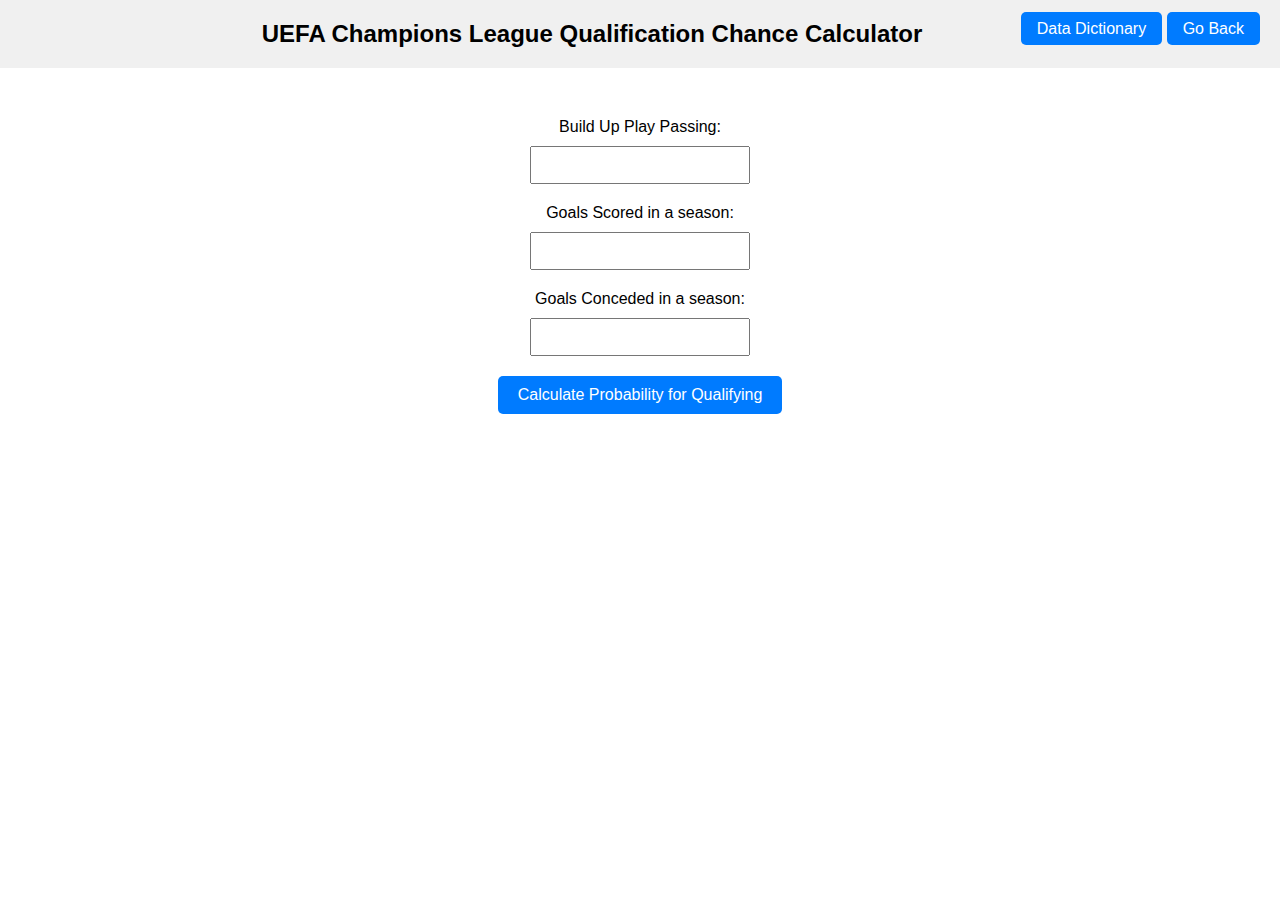
<file: regressiongames/logistic.html>
<!DOCTYPE html>
<html lang="en">
<head>
    <meta charset="UTF-8">
    <meta name="viewport" content="width=device-width, initial-scale=1.0">
    <title>Logistic Regression Calculator</title>
    <style>
        body {
            font-family: Arial, sans-serif;
            margin: 0;
            padding: 0;
            text-align: center;
        }
        .title {
            font-size: 24px;
            font-weight: bold;
            margin-top: 20px;
        }
        .form-container {
            margin-top: 50px;
        }
        .form-label {
            display: block;
            margin-bottom: 10px;
        }
        .form-input {
            padding: 8px;
            margin-bottom: 20px;
            width: 200px;
            font-size: 16px;
        }
        .button {
            padding: 10px 20px;
            font-size: 16px;
            margin: 0 10px;
            cursor: pointer;
            border: none;
            border-radius: 5px;
            background-color: #007bff;
            color: #fff;
        }
        .button:hover {
            background-color: #0056b3;
        }
        .result {
            margin-top: 20px;
            font-size: 18px;
        }
        .go-back {
            margin-top: 20px;
            font-size: 16px;
        }
        .go-back-container {
    position: absolute;
    top: 20px;
    right: 20px;
}

.go-back {
    font-size: 16px;
    text-decoration: none;
    color: #fff; /* Text color */
    background-color: #007bff; /* Background color */
    padding: 8px 16px; /* Adjust padding */
    border-radius: 5px; /* Add rounded corners */
}

.go-back:hover {
    background-color: #0056b3; /* Change background color on hover */
}
nav {
        background-color: #f0f0f0;
        padding: 20px 0; /* Add padding to top and bottom */
    }
    .title {
    font-size: 24px;
    font-weight: bold;
    margin-top: 0; /* Remove margin-top */
    margin-bottom: 0; /* Remove margin-bottom */
    margin-right: calc(80px + 16px); /* Add margin-right to maintain distance from .go-back-container */
}
    </style>
</head>
<body>
    <nav>
        <div class="title">UEFA Champions League Qualification Chance Calculator</div>
        <div class="go-back-container">
            <a href="DATA_DICTIONARY.html" class="go-back">Data Dictionary</a>
            <a href="mainpade.html" class="go-back">Go Back</a>
        </div>
    </nav>
    <div class="form-container">
        <form id="logisticRegressionForm">
            <label class="form-label" for="buildUpPlayPassing" title="This value must be between 0 and 100. Involves the passing accuracy and effectiveness of a team when moving the ball forward from defense to attack.">Build Up Play Passing:</label>
            <input class="form-input" type="number" id="buildUpPlayPassing" name="buildUpPlayPassing" required min="0" max="100">
            
            <label class="form-label" for="goalsScored" title="This value must be greater than 0. The total number of goals a team has scored in a given period or competition.">Goals Scored in a season:</label>
            <input class="form-input" type="number" id="goalsScored" name="goalsScored" required min="0">
            
            <label class="form-label" for="goalsConceded" title="This value must be greater than 0.The total number of goals a team has allowed the opposition to score in a given period or competition.">Goals Conceded in a season:</label>
            <input class="form-input" type="number" id="goalsConceded" name="goalsConceded" required min="0">
        </form>
        
        <button class="button" type="submit" form="logisticRegressionForm">Calculate Probability for Qualifying</button>
        <div class="result" id="probabilityText"></div>
    </div>

    <script>
        document.getElementById("logisticRegressionForm").addEventListener("submit", function(event) {
            event.preventDefault();
    
            var formData = new FormData(event.target);
            var buildUpPlayPassing = parseFloat(formData.get("buildUpPlayPassing"));
            var goalsScored = parseFloat(formData.get("goalsScored"));
            var goalsConceded = parseFloat(formData.get("goalsConceded"));
    
            // Logistic regression coefficients
            var intercept = 10.73;
            var buildUpPlayPassingCoefficient = -0.1090;
            var goalsScoredCoefficient = 0.1612;
            var goalsConcededCoefficient = -0.3624;
    
            // Calculate probability using logistic regression equation
            var z = intercept +
                (buildUpPlayPassingCoefficient * buildUpPlayPassing) +
                (goalsScoredCoefficient * goalsScored) +
                (goalsConcededCoefficient * goalsConceded);
    
            var probability = Math.exp(z) / (1 + Math.exp(z));
    
            // Display probability to the user
            var probabilityText = document.getElementById("probabilityText");
            probabilityText.textContent = "Probability of Qualifying for Champions League: " + (probability * 100).toFixed(2) + "%";
        });
    </script>
</body>
</html>
</file>
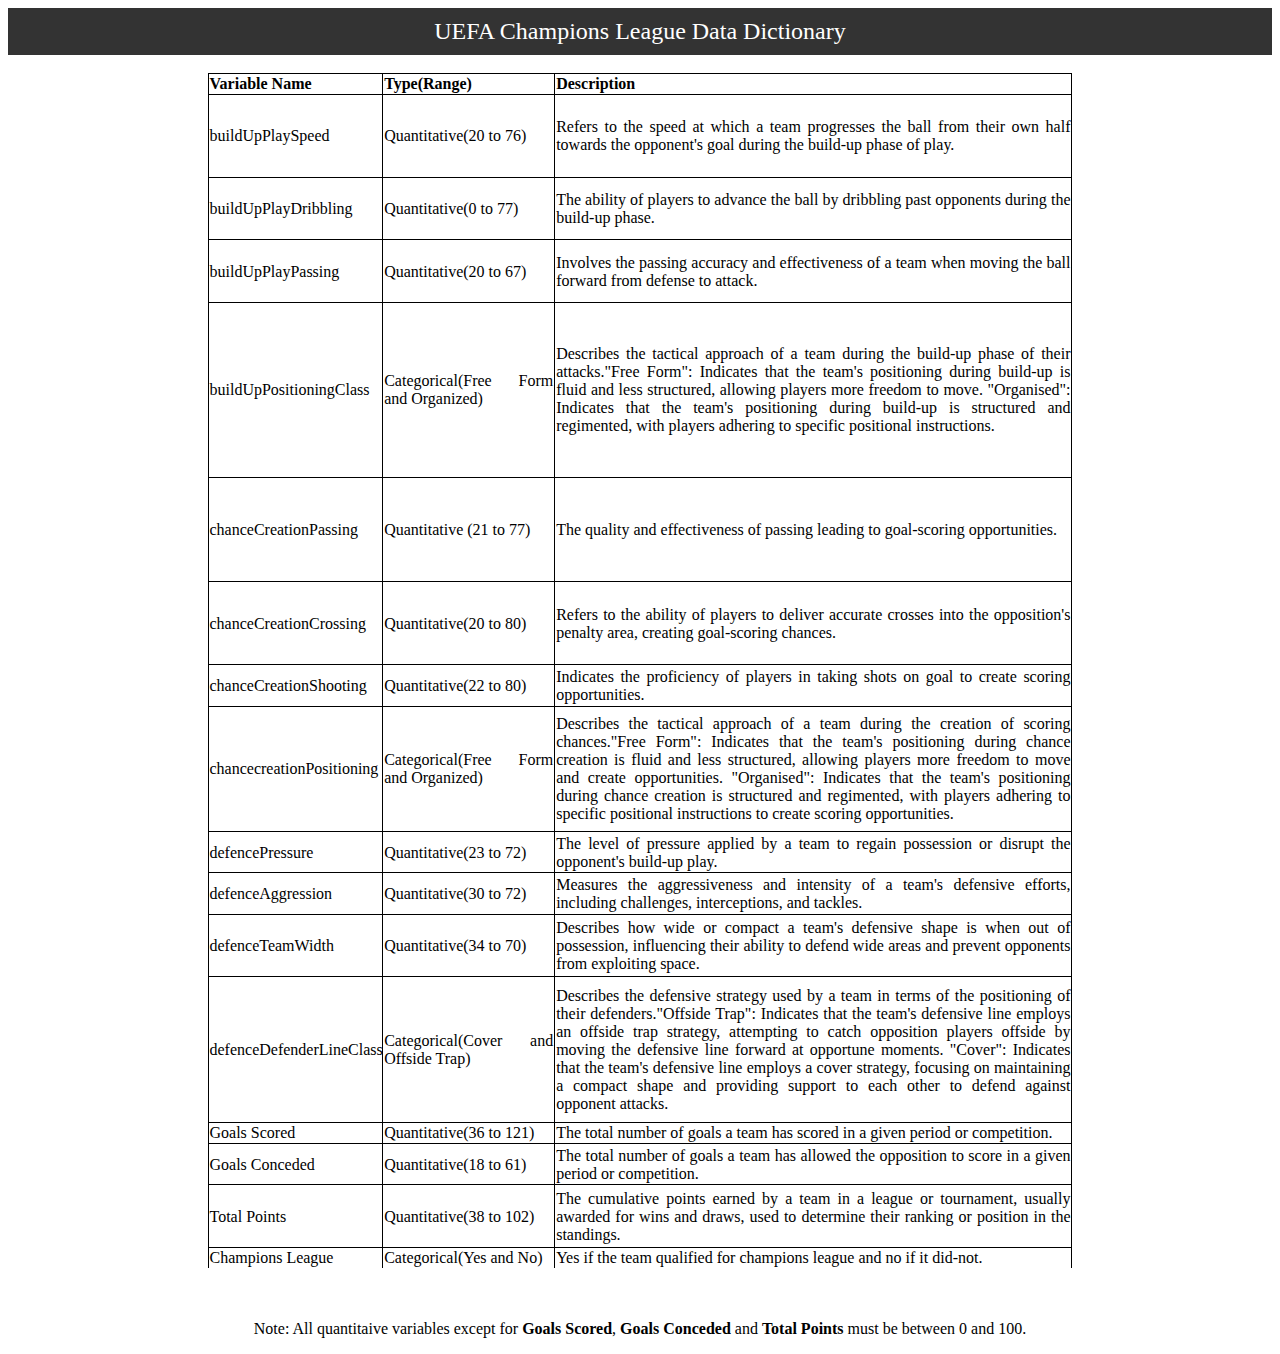
<file: assets/files/DATA_DICTIONARY.htm>
<html xmlns:o="urn:schemas-microsoft-com:office:office"
xmlns:x="urn:schemas-microsoft-com:office:excel"
xmlns="http://www.w3.org/TR/REC-html40">

<head>
<meta http-equiv=Content-Type content="text/html; charset=windows-1252">
<meta name=ProgId content=Excel.Sheet>
<meta name=Generator content="Microsoft Excel 15">
<link rel=File-List href="DATA_DICTIONARY_files/filelist.xml">
<style id="DATA_DICTIONARY_22001_Styles">
<!--table
	{mso-displayed-decimal-separator:"\.";
	mso-displayed-thousand-separator:"\,";}
.xl1522001
	{padding-top:1px;
	padding-right:1px;
	padding-left:1px;
	mso-ignore:padding;
	color:black;
	font-size:11.0pt;
	font-weight:400;
	font-style:normal;
	text-decoration:none;
	font-family:Calibri, sans-serif;
	mso-font-charset:0;
	mso-number-format:General;
	text-align:general;
	vertical-align:bottom;
	mso-background-source:auto;
	mso-pattern:auto;
	white-space:nowrap;}
.xl6322001
	{padding-top:1px;
	padding-right:1px;
	padding-left:1px;
	mso-ignore:padding;
	color:black;
	font-size:12.0pt;
	font-weight:400;
	font-style:normal;
	text-decoration:none;
	font-family:"Times New Roman", serif;
	mso-font-charset:0;
	mso-number-format:General;
	text-align:justify;
	vertical-align:middle;
	border:.5pt solid black;
	mso-background-source:auto;
	mso-pattern:auto;
	white-space:normal;}
.xl6422001
	{padding-top:1px;
	padding-right:1px;
	padding-left:1px;
	mso-ignore:padding;
	color:black;
	font-size:12.0pt;
	font-weight:400;
	font-style:normal;
	text-decoration:none;
	font-family:"Times New Roman", serif;
	mso-font-charset:0;
	mso-number-format:General;
	text-align:justify;
	vertical-align:middle;
	border-top:none;
	border-right:.5pt solid black;
	border-bottom:none;
	border-left:.5pt solid black;
	mso-background-source:auto;
	mso-pattern:auto;
	white-space:normal;}
-->
nav {
            background-color: #333;
            color: #fff;
            padding: 10px 0;
            text-align: center;
        }
        .title {
            font-size: 24px;
        }
        .go-back-container {
            position: absolute;
            left: 20px;
            top: 50%;
            transform: translateY(-50%);
        }
        .go-back {
            color: #fff;
            text-decoration: none;
            font-weight: bold;
        }
        .go-back:hover {
            text-decoration: underline;
        }
</style>
</head>

<body>
    
<!--[if !excel]>&nbsp;&nbsp;<![endif]-->
<!--The following information was generated by Microsoft Excel's Publish as Web
Page wizard.-->
<!--If the same item is republished from Excel, all information between the DIV
tags will be replaced.-->
<!----------------------------->
<!--START OF OUTPUT FROM EXCEL PUBLISH AS WEB PAGE WIZARD -->
<!----------------------------->
<nav>
    <div class="title">UEFA Champions League Data Dictionary</div>
    <div class="go-back-container">
        <a href="mainpade.html" class="go-back">Home</a>
    </div>
</nav>
<br>
<div id="DATA_DICTIONARY_22001" align=center x:publishsource="Excel">

<table border=0 cellpadding=0 cellspacing=0 width=864 style='border-collapse:
 collapse;table-layout:fixed;width:648pt'>
 <col width=175 style='mso-width-source:userset;mso-width-alt:6229;width:131pt'>
 <col width=172 style='mso-width-source:userset;mso-width-alt:6115;width:129pt'>
 <col width=517 style='mso-width-source:userset;mso-width-alt:18375;width:388pt'>
 <tr height=21 style='height:15.6pt'>
  <td height=21 class=xl6322001 width=175 style='height:15.6pt;width:131pt'><b>Variable
  Name</b></td>
  <td class=xl6322001 width=172 style='border-left:none;width:129pt'><b> Type(Range) </b></td>
  <td class=xl6322001 width=517 style='border-left:none;width:388pt'><b>Description</b></td>
 </tr>
 <tr height=83 style='height:62.4pt'>
  <td height=83 class=xl6322001 width=175 style='height:62.4pt;border-top:none;
  width:131pt'>buildUpPlaySpeed</td>
  <td class=xl6322001 width=172 style='border-top:none;border-left:none;
  width:129pt'>Quantitative(20 to 76)</td>
  <td class=xl6322001 width=517 style='border-top:none;border-left:none;
  width:388pt'>Refers to the speed at which a team progresses the ball from
  their own half towards the opponent's goal during the build-up phase of play.</td>
 </tr>
 <tr height=62 style='height:46.8pt'>
  <td height=62 class=xl6322001 width=175 style='height:46.8pt;border-top:none;
  width:131pt'>buildUpPlayDribbling</td>
  <td class=xl6322001 width=172 style='border-top:none;border-left:none;
  width:129pt'>Quantitative(0 to 77)</td>
  <td class=xl6322001 width=517 style='border-top:none;border-left:none;
  width:388pt'>The ability of players to advance the ball by dribbling past
  opponents during the build-up phase.</td>
 </tr>
 <tr height=62 style='height:46.8pt'>
  <td height=62 class=xl6322001 width=175 style='height:46.8pt;border-top:none;
  width:131pt'>buildUpPlayPassing</td>
  <td class=xl6322001 width=172 style='border-top:none;border-left:none;
  width:129pt'>Quantitative(20 to 67)</td>
  <td class=xl6322001 width=517 style='border-top:none;border-left:none;
  width:388pt'>Involves the passing accuracy and effectiveness of a team when
  moving the ball forward from defense to attack.</td>
 </tr>
 <tr height=100 style='height:131.6pt'>
  <td height=100 class=xl6322001 width=175 style='height:131.6pt;border-top:
  none;width:131pt'>buildUpPositioningClass</td>
  <td class=xl6322001 width=172 style='border-top:none;border-left:none;
  width:129pt'>Categorical(Free Form and Organized)</td>
  <td class=xl6322001 width=517 style='border-top:none;border-left:none;
  width:388pt'>Describes the tactical approach of a team during the build-up
  phase of their attacks.&quot;Free Form&quot;: Indicates that the team's
  positioning during build-up is fluid and less structured, allowing players
  more freedom to move. &quot;Organised&quot;: Indicates that the team's
  positioning during build-up is structured and regimented, with players
  adhering to specific positional instructions.</td>
 </tr>
 <tr height=104 style='height:78.0pt'>
  <td height=104 class=xl6322001 width=175 style='height:78.0pt;border-top:
  none;width:131pt'>chanceCreationPassing</td>
  <td class=xl6322001 width=172 style='border-top:none;border-left:none;
  width:129pt'>Quantitative (21 to 77)</td>
  <td class=xl6322001 width=517 style='border-top:none;border-left:none;
  width:388pt'>The quality and effectiveness of passing leading to goal-scoring
  opportunities.</td>
 </tr>
 <tr height=83 style='height:62.4pt'>
  <td height=83 class=xl6322001 width=175 style='height:62.4pt;border-top:none;
  width:131pt'>chanceCreationCrossing</td>
  <td class=xl6322001 width=172 style='border-top:none;border-left:none;
  width:129pt'>Quantitative(20 to 80)</td>
  <td class=xl6322001 width=517 style='border-top:none;border-left:none;
  width:388pt'>Refers to the ability of players to deliver accurate crosses
  into the opposition's penalty area, creating goal-scoring chances.</td>
 </tr>
 <tr height=42 style='height:31.2pt'>
  <td height=42 class=xl6322001 width=175 style='height:31.2pt;border-top:none;
  width:131pt'>chanceCreationShooting</td>
  <td class=xl6322001 width=172 style='border-top:none;border-left:none;
  width:129pt'>Quantitative(22 to 80)</td>
  <td class=xl6322001 width=517 style='border-top:none;border-left:none;
  width:388pt'>Indicates the proficiency of players in taking shots on goal to
  create scoring opportunities.</td>
 </tr>
 <tr height=125 style='height:93.6pt'>
  <td height=125 class=xl6322001 width=175 style='height:93.6pt;border-top:
  none;width:131pt'>chancecreationPositioning</td>
  <td class=xl6322001 width=172 style='border-top:none;border-left:none;
  width:129pt'>Categorical(Free Form and Organized)</td>
  <td class=xl6322001 width=517 style='border-top:none;border-left:none;
  width:388pt'>Describes the tactical approach of a team during the creation of
  scoring chances.&quot;Free Form&quot;: Indicates that the team's positioning
  during chance creation is fluid and less structured, allowing players more
  freedom to move and create opportunities. &quot;Organised&quot;: Indicates
  that the team's positioning during chance creation is structured and
  regimented, with players adhering to specific positional instructions to
  create scoring opportunities.</td>
 </tr>
 <tr height=42 style='height:31.2pt'>
  <td height=42 class=xl6322001 width=175 style='height:31.2pt;border-top:none;
  width:131pt'>defencePressure</td>
  <td class=xl6322001 width=172 style='border-top:none;border-left:none;
  width:129pt'>Quantitative(23 to 72)</td>
  <td class=xl6322001 width=517 style='border-top:none;border-left:none;
  width:388pt'>The level of pressure applied by a team to regain possession or
  disrupt the opponent's build-up play.</td>
 </tr>
 <tr height=42 style='height:31.2pt'>
  <td height=42 class=xl6322001 width=175 style='height:31.2pt;border-top:none;
  width:131pt'>defenceAggression</td>
  <td class=xl6322001 width=172 style='border-top:none;border-left:none;
  width:129pt'>Quantitative(30 to 72)</td>
  <td class=xl6322001 width=517 style='border-top:none;border-left:none;
  width:388pt'>Measures the aggressiveness and intensity of a team's defensive
  efforts, including challenges, interceptions, and tackles.</td>
 </tr>
 <tr height=62 style='height:46.8pt'>
  <td height=62 class=xl6322001 width=175 style='height:46.8pt;border-top:none;
  width:131pt'>defenceTeamWidth</td>
  <td class=xl6322001 width=172 style='border-top:none;border-left:none;
  width:129pt'>Quantitative(34 to 70)</td>
  <td class=xl6322001 width=517 style='border-top:none;border-left:none;
  width:388pt'>Describes how wide or compact a team's defensive shape is when
  out of possession, influencing their ability to defend wide areas and prevent
  opponents from exploiting space.</td>
 </tr>
 <tr height=146 style='height:109.2pt'>
  <td height=146 class=xl6322001 width=175 style='height:109.2pt;border-top:
  none;width:131pt'>defenceDefenderLineClass</td>
  <td class=xl6322001 width=172 style='border-top:none;border-left:none;
  width:129pt'>Categorical(Cover and Offside Trap)</td>
  <td class=xl6322001 width=517 style='border-top:none;border-left:none;
  width:388pt'>Describes the defensive strategy used by a team in terms of the
  positioning of their defenders.&quot;Offside Trap&quot;: Indicates that the
  team's defensive line employs an offside trap strategy, attempting to catch
  opposition players offside by moving the defensive line forward at opportune
  moments. &quot;Cover&quot;: Indicates that the team's defensive line employs
  a cover strategy, focusing on maintaining a compact shape and providing
  support to each other to defend against opponent attacks.</td>
 </tr>
 <tr height=21 style='height:15.6pt'>
  <td height=21 class=xl6322001 width=175 style='height:15.6pt;border-top:none;
  width:131pt'>Goals Scored</td>
  <td class=xl6322001 width=172 style='border-top:none;border-left:none;
  width:129pt'>Quantitative(36 to 121)</td>
  <td class=xl6322001 width=517 style='border-top:none;border-left:none;
  width:388pt'>The total number of goals a team has scored in a given period or
  competition.</td>
 </tr>
 <tr height=42 style='height:31.2pt'>
  <td height=42 class=xl6322001 width=175 style='height:31.2pt;border-top:none;
  width:131pt'>Goals Conceded</td>
  <td class=xl6322001 width=172 style='border-top:none;border-left:none;
  width:129pt'>Quantitative(18 to 61)</td>
  <td class=xl6322001 width=517 style='border-top:none;border-left:none;
  width:388pt'>The total number of goals a team has allowed the opposition to
  score in a given period or competition.</td>
 </tr>
 <tr height=62 style='height:46.8pt'>
  <td height=62 class=xl6322001 width=175 style='height:46.8pt;border-top:none;
  width:131pt'>Total Points</td>
  <td class=xl6322001 width=172 style='border-top:none;border-left:none;
  width:129pt'>Quantitative(38 to 102)</td>
  <td class=xl6322001 width=517 style='border-top:none;border-left:none;
  width:388pt'>The cumulative points earned by a team in a league or
  tournament, usually awarded for wins and draws, used to determine their
  ranking or position in the standings.</td>
 </tr>
 <tr height=21 style='height:15.6pt'>
  <td height=21 class=xl6422001 width=175 style='height:15.6pt;width:131pt'>Champions
  League</td>
  <td class=xl6422001 width=172 style='border-left:none;width:129pt'>Categorical(Yes
  and No)</td>
  <td class=xl6422001 width=517 style='border-left:none;width:388pt'>Yes if the
  team qualified for champions league and no if it did-not.</td>
 </tr>
 <![if supportMisalignedColumns]>
 <tr height=0 style='display:none'>
  <td width=175 style='width:131pt'></td>
  <td width=172 style='width:129pt'></td>
  <td width=517 style='width:388pt'></td>
 </tr>
 <![endif]>
</table>
<br>
<br>
<div style="width: 75%; margin: auto; text-align: center;">
    <p>Note: All quantitaive variables except for <b>Goals Scored</b>, <b>Goals Conceded</b> and <b>Total Points</b> must be between 0 and 100.</p>
</div>


<!----------------------------->
<!--END OF OUTPUT FROM EXCEL PUBLISH AS WEB PAGE WIZARD-->
<!----------------------------->
</body>

</html>
</file>
<file: assets/css/styles.css>
/*===== GOOGLE FONTS =====*/
@import url("https://fonts.googleapis.com/css2?family=Poppins:wght@400;600;700&display=swap");
/*===== VARIABLES CSS =====*/
:root {
  --header-height: 3rem;
  --font-semi: 600;
  /*===== Colores =====*/
  /*Purple 260 - Red 355 - Blue 224 - Pink 340*/
  /* HSL color mode */
  --hue-color: 224;
  --first-color: hsl(var(--hue-color), 89%, 60%);
  --second-color: hsl(var(--hue-color), 56%, 12%);
  /*===== Fuente y tipografia =====*/
  --body-font: "Poppins", sans-serif;
  --big-font-size: 2rem;
  --h2-font-size: 1.25rem;
  --normal-font-size: .938rem;
  --smaller-font-size: .75rem;
  /*===== Margenes =====*/
  --mb-2: 1rem;
  --mb-4: 2rem;
  --mb-5: 2.5rem;
  --mb-6: 3rem;
  /*===== z index =====*/
  --z-back: -10;
  --z-fixed: 100;
}
@media screen and (min-width: 968px) {
  :root {
    --big-font-size: 3.5rem;
    --h2-font-size: 2rem;
    --normal-font-size: 1rem;
    --smaller-font-size: .875rem;
  }
}

/*===== BASE =====*/
*, ::before, ::after {
  box-sizing: border-box;
}

html {
  scroll-behavior: smooth;
}

body {
  margin: var(--header-height) 0 0 0;
  font-family: var(--body-font);
  font-size: var(--normal-font-size);
  color: var(--second-color);
}

h1, h2, p {
  margin: 0;
}

ul {
  margin: 0;
  padding: 0;
  list-style: none;
}

a {
  text-decoration: none;
}

img {
  max-width: 100%;
  height: auto;
  display: block;
}

/*===== CLASS CSS ===== */
.section-title {
  position: relative;
  font-size: var(--h2-font-size);
  color: var(--first-color);
  margin-top: var(--mb-2);
  margin-bottom: var(--mb-4);
  text-align: center;
}
.section-title::after {
  position: absolute;
  content: "";
  width: 64px;
  height: 0.18rem;
  left: 0;
  right: 0;
  margin: auto;
  top: 2rem;
  background-color: var(--first-color);
}

.section {
  padding-top: 3rem;
  padding-bottom: 2rem;
}

/*===== LAYOUT =====*/
.bd-grid {
  max-width: 1024px;
  display: grid;
  margin-left: var(--mb-2);
  margin-right: var(--mb-2);
}

.l-header {
  width: 100%;
  position: fixed;
  top: 0;
  left: 0;
  z-index: var(--z-fixed);
  background-color: #fff;
  box-shadow: 0 1px 4px rgba(146, 161, 176, 0.15);
}

/*===== NAV =====*/
.nav {
  height: var(--header-height);
  display: flex;
  justify-content: space-between;
  align-items: center;
  font-weight: var(--font-semi);
}
@media screen and (max-width: 767px) {
  .nav__menu {
    position: fixed;
    top: var(--header-height);
    right: -100%;
    width: 80%;
    height: 100%;
    padding: 2rem;
    background-color: var(--second-color);
    transition: 0.5s;
  }
}
.nav__item {
  margin-bottom: var(--mb-4);
}
.nav__link {
  position: relative;
  color: #fff;
}
.nav__link:hover {
  position: relative;
}
.nav__link:hover::after {
  position: absolute;
  content: "";
  width: 100%;
  height: 0.18rem;
  left: 0;
  top: 2rem;
  background-color: var(--first-color);
}
.nav__logo {
  color: var(--second-color);
}
.nav__toggle {
  color: var(--second-color);
  font-size: 1.5rem;
  cursor: pointer;
}

/*Active menu*/
.active-link::after {
  position: absolute;
  content: "";
  width: 100%;
  height: 0.18rem;
  left: 0;
  top: 2rem;
  background-color: var(--first-color);
}

/*=== Show menu ===*/
.show {
  right: 0;
}

/*===== HOME =====*/
.home {
  position: relative;
  row-gap: 5rem;
  padding: 4rem 0 5rem;
}
.home__data {
  align-self: center;
}
.home__title {
  font-size: var(--big-font-size);
  margin-bottom: var(--mb-5);
  z-index: 999;
}
.home__title-color {
  color: var(--first-color);
}
.home__social {
  display: flex;
  flex-direction: column;
}
.home__social-icon {
  width: max-content;
  margin-bottom: var(--mb-2);
  font-size: 1.5rem;
  color: var(--second-color);
}
.home__social-icon:hover {
  color: var(--first-color);
}
.home__img {
  position: absolute;
  right: 0;
  bottom: 0;
  width: 260px;
}
.home__blob {
  fill: var(--first-color);
  z-index: -1;
}
.home__blob-img {
  width: 360px;
}

/*BUTTONS*/
.button {
  display: inline-block;
  background-color: var(--first-color);
  color: #fff;
  padding: 0.75rem 2.5rem;
  font-weight: var(--font-semi);
  border-radius: 0.5rem;
  transition: 0.3s;
}
.button:hover {
  box-shadow: 0px 10px 36px rgba(0, 0, 0, 0.15);
}

/* ===== ABOUT =====*/
.about__container {
  row-gap: 2rem;
  text-align: center;
}
.about__subtitle {
  margin-bottom: var(--mb-2);
}
.about__img {
  justify-self: center;
}
.about__img img {
  width: 200px;
  border-radius: 0.5rem;
}

/* ===== SKILLS =====*/
.skills__container {
  row-gap: 2rem;
  text-align: center;
}
.skills__subtitle {
  margin-bottom: var(--mb-2);
}
.skills__text {
  margin-bottom: var(--mb-4);
}
.skills__data {
  display: flex;
  justify-content: space-between;
  align-items: center;
  position: relative;
  font-weight: var(--font-semi);
  padding: 0.5rem 1rem;
  margin-bottom: var(--mb-4);
  border-radius: 0.5rem;
  box-shadow: 0px 4px 25px rgba(14, 36, 49, 0.15);
}
.skills__icon {
  font-size: 2rem;
  margin-right: var(--mb-2);
  color: var(--first-color);
}
.skills__names {
  display: flex;
  align-items: center;
}
.skills__bar {
  position: absolute;
  left: 0;
  bottom: 0;
  background-color: var(--first-color);
  height: 0.25rem;
  border-radius: 0.5rem;
  z-index: var(--z-back);
}
.skills__html {
  width: 95%;
}
.skills__css {
  width: 85%;
}
.skills__js {
  width: 65%;
}
.skills__ux {
  width: 85%;
}
.skills__img {
  border-radius: 0.5rem;
}

/* ===== WORK =====*/
.work__container {
  row-gap: 2rem;
}
.work__img {
  box-shadow: 0px 4px 25px rgba(14, 36, 49, 0.15);
  border-radius: 0.5rem;
  overflow: hidden;
}
.work__img img {
  transition: 1s;
}
.work__img img:hover {
  transform: scale(1.1);
}

/* ===== CONTACT =====*/
.contact__input {
  width: 100%;
  font-size: var(--normal-font-size);
  font-weight: var(--font-semi);
  padding: 1rem;
  border-radius: 0.5rem;
  border: 1.5px solid var(--second-color);
  outline: none;
  margin-bottom: var(--mb-4);
}
.contact__button {
  display: block;
  border: none;
  outline: none;
  font-size: var(--normal-font-size);
  cursor: pointer;
  margin-left: auto;
}

/* ===== FOOTER =====*/
.footer {
  background-color: var(--second-color);
  color: #fff;
  text-align: center;
  font-weight: var(--font-semi);
  padding: 2rem 0;
}
.footer__title {
  font-size: 2rem;
  margin-bottom: var(--mb-4);
}
.footer__social {
  margin-bottom: var(--mb-4);
}
.footer__icon {
  font-size: 1.5rem;
  color: #fff;
  margin: 0 var(--mb-2);
}
.footer__copy {
  font-size: var(--smaller-font-size);
}

/* ===== MEDIA QUERIES=====*/
@media screen and (max-width: 320px) {
  .home {
    row-gap: 2rem;
  }
  .home__img {
    width: 200px;
  }
}
@media screen and (min-width: 576px) {
  .home {
    padding: 4rem 0 2rem;
  }
  .home__social {
    padding-top: 0;
    padding-bottom: 2.5rem;
    flex-direction: row;
    align-self: flex-end;
  }
  .home__social-icon {
    margin-bottom: 0;
    margin-right: var(--mb-4);
  }
  .home__img {
    width: 300px;
    bottom: 25%;
  }
  .about__container {
    grid-template-columns: repeat(2, 1fr);
    align-items: center;
    text-align: initial;
  }
  .skills__container {
    grid-template-columns: 0.7fr;
    justify-content: center;
    column-gap: 1rem;
  }
  .work__container {
    grid-template-columns: repeat(2, 1fr);
    column-gap: 2rem;
    padding-top: 2rem;
  }
  .contact__form {
    width: 360px;
    padding-top: 2rem;
  }
  .contact__container {
    justify-items: center;
  }
}
@media screen and (min-width: 768px) {
  body {
    margin: 0;
  }
  .section {
    padding-top: 4rem;
    padding-bottom: 3rem;
  }
  .section-title {
    margin-bottom: var(--mb-6);
  }
  .section-title::after {
    width: 80px;
    top: 3rem;
  }
  .nav {
    height: calc(var(--header-height) + 1.5rem);
  }
  .nav__list {
    display: flex;
    padding-top: 0;
  }
  .nav__item {
    margin-left: var(--mb-6);
    margin-bottom: 0;
  }
  .nav__toggle {
    display: none;
  }
  .nav__link {
    color: var(--second-color);
  }
  .home {
    padding: 8rem 0 2rem;
  }
  .home__img {
    width: 400px;
    bottom: 10%;
  }
  .about__container {
    padding-top: 2rem;
  }
  .about__img img {
    width: 300px;
  }
  .skills__container {
    grid-template-columns: repeat(2, 1fr);
    column-gap: 2rem;
    align-items: center;
    text-align: initial;
  }
  .work__container {
    grid-template-columns: repeat(3, 1fr);
    column-gap: 2rem;
  }
}
@media screen and (min-width: 992px) {
  .bd-grid {
    margin-left: auto;
    margin-right: auto;
  }
  .home {
    padding: 10rem 0 2rem;
  }
  .home__img {
    width: 450px;
  }
}
</file>
